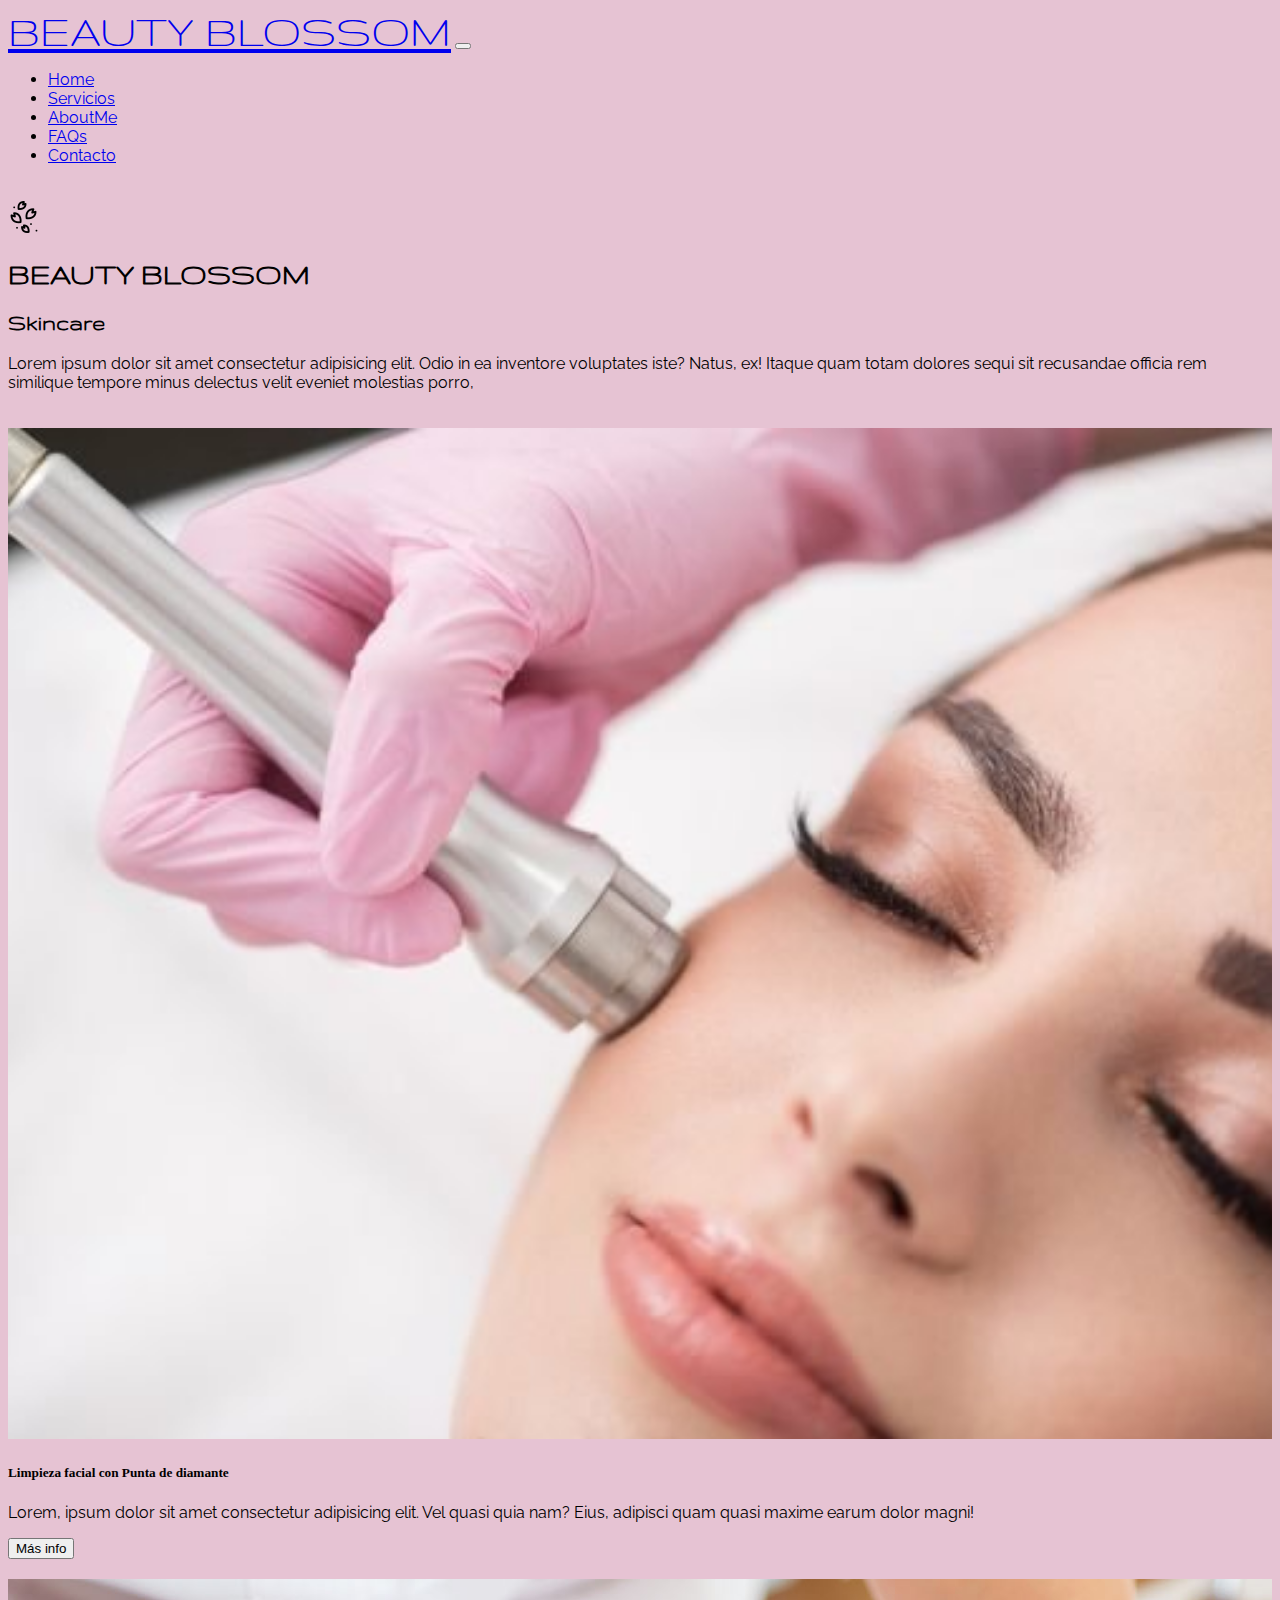
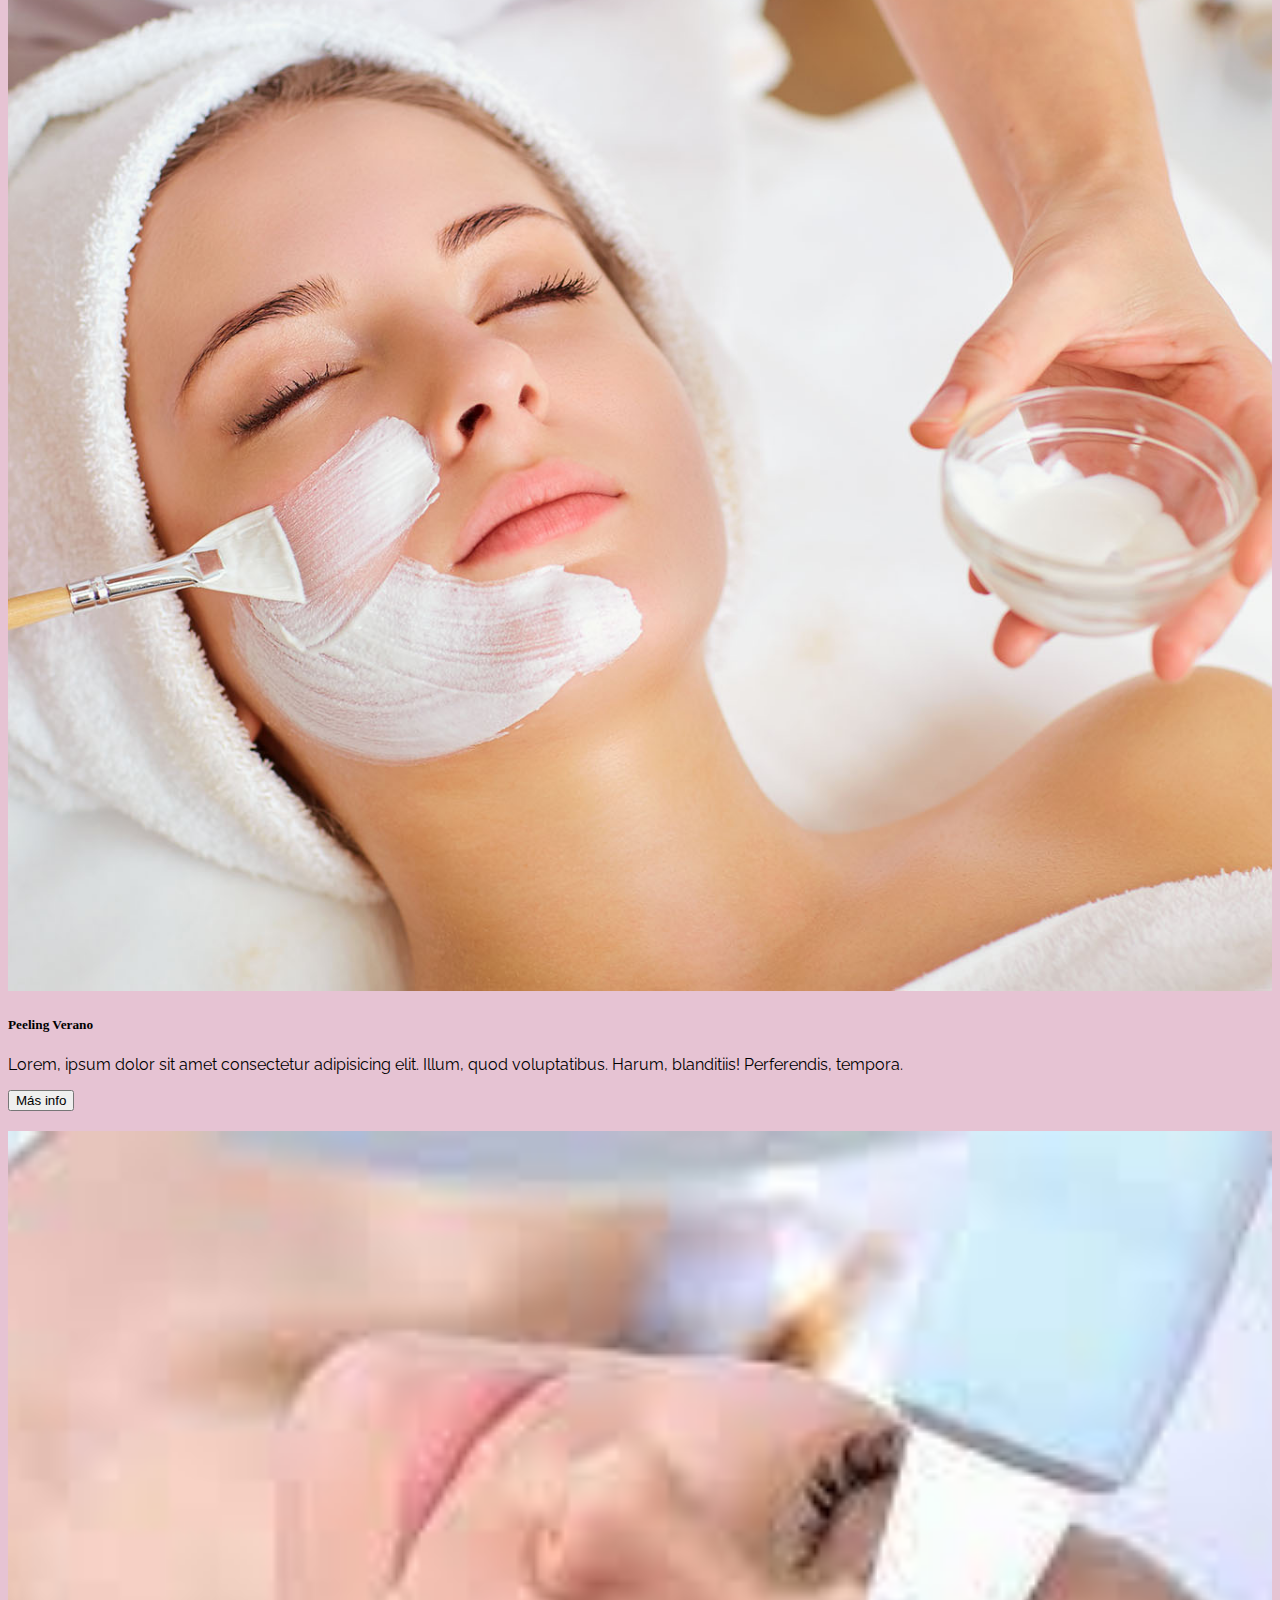
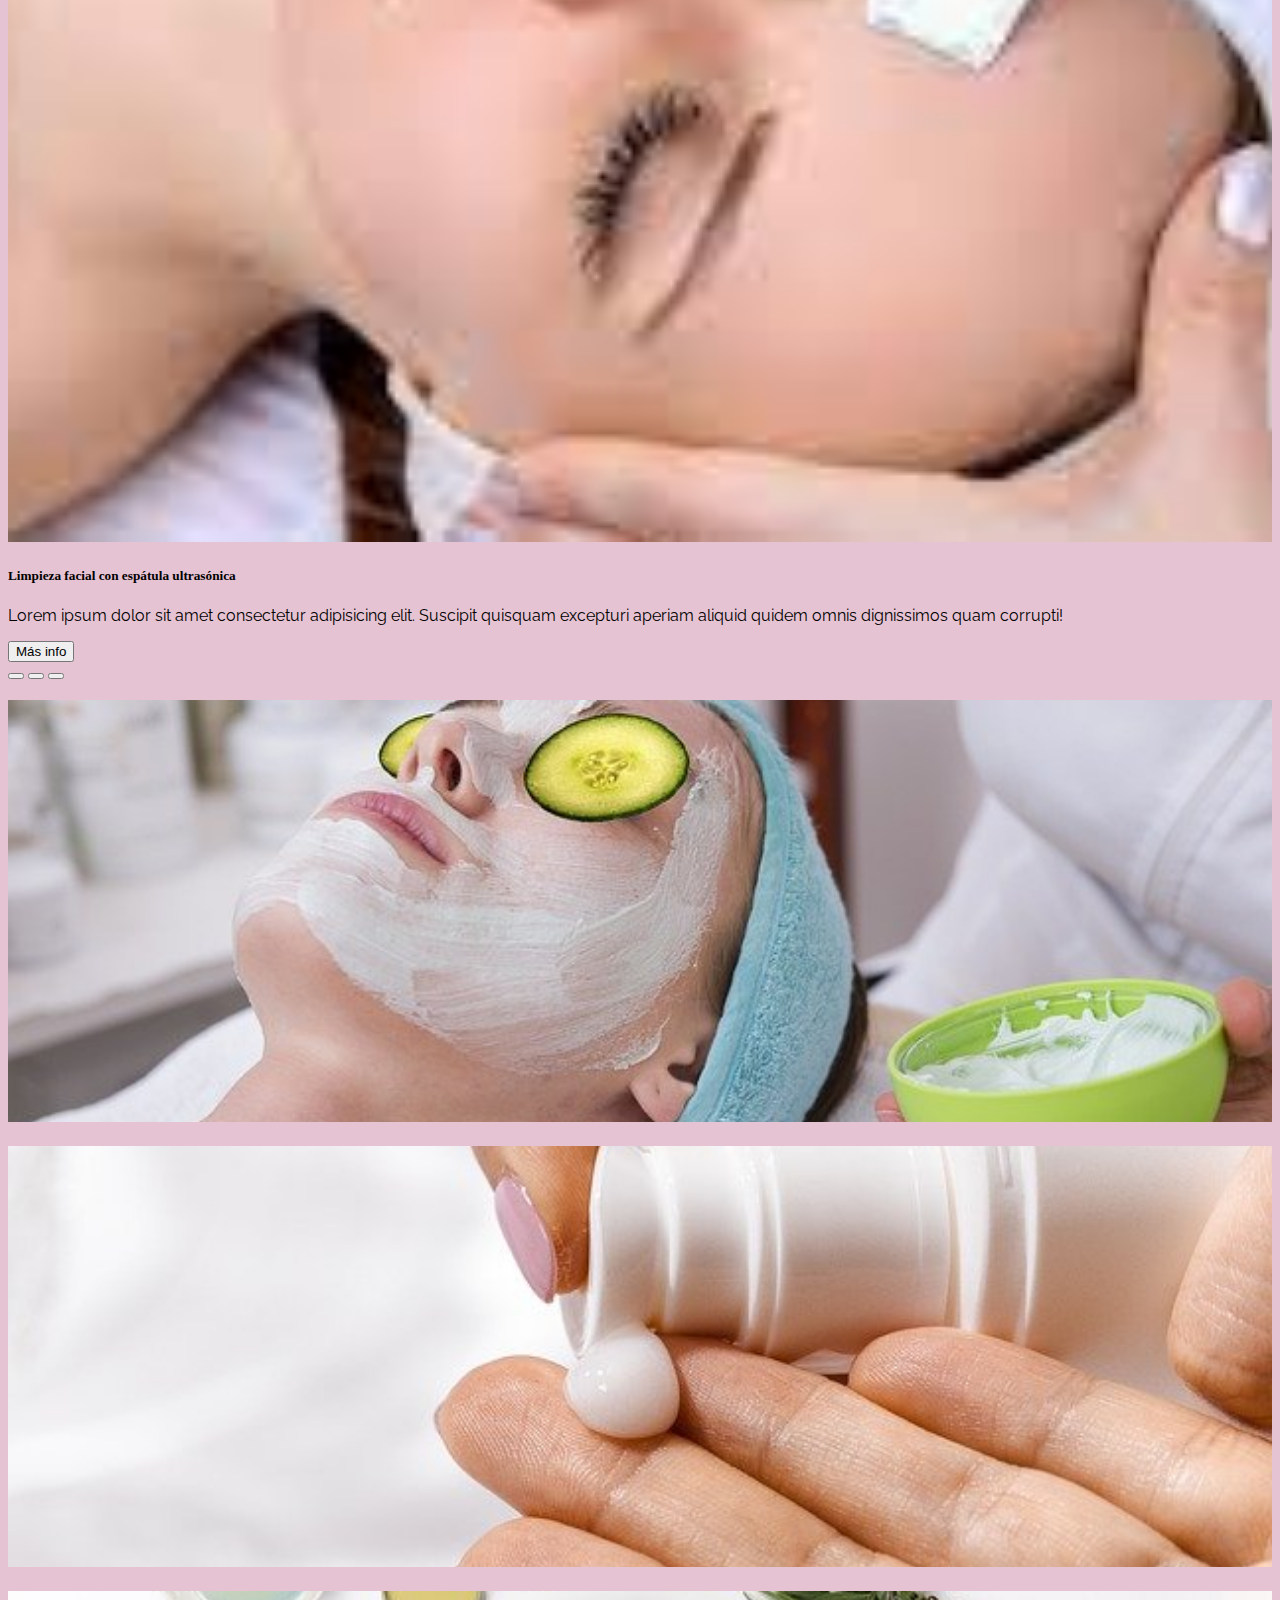
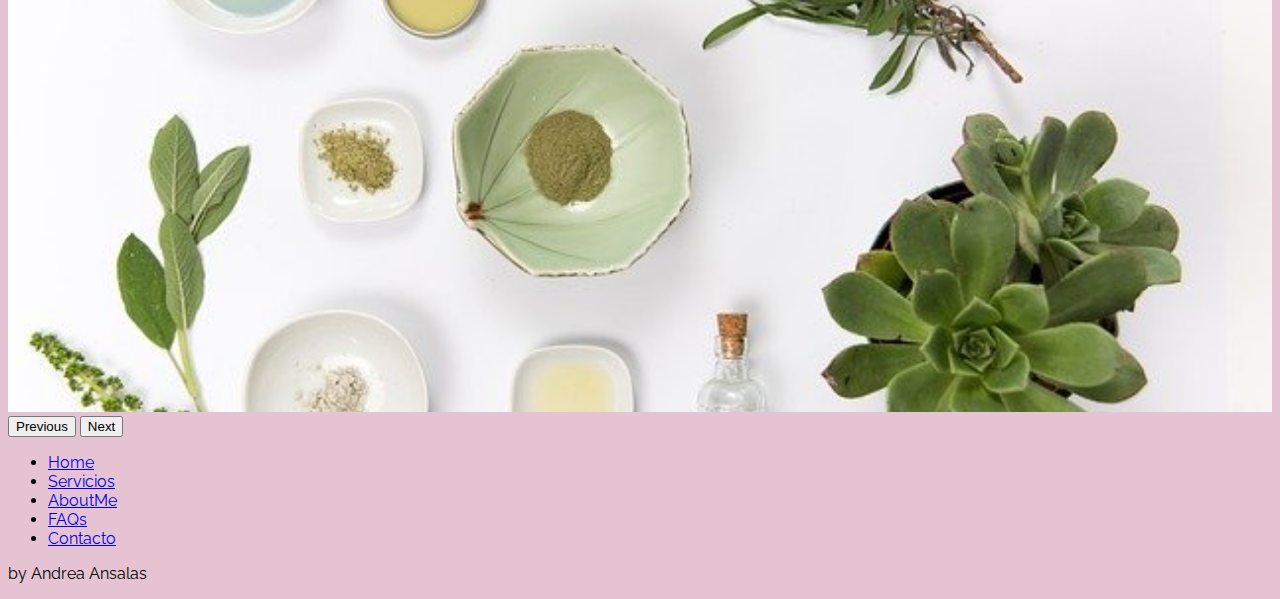
<file: index.html>
<!DOCTYPE html>
<html lang="en">
  <head>
    <meta charset="utf-8" />
    <meta name="viewport" content="width=device-width, initial-scale=1" />
    <link
      href="https://cdn.jsdelivr.net/npm/bootstrap@5.1.3/dist/css/bootstrap.min.css"
      rel="stylesheet"
      integrity="sha384-1BmE4kWBq78iYhFldvKuhfTAU6auU8tT94WrHftjDbrCEXSU1oBoqyl2QvZ6jIW3"
      crossorigin="anonymous"
    />
    <title>Beauty Blossom</title>
    <link
      href="https://fonts.googleapis.com/css2?family=Cinzel&family=Comforter&family=Comforter+Brush&family=Gruppo&family=Homemade+Apple&family=Julius+Sans+One&family=Mandali&family=Poiret+One&family=Raleway:ital,wght@0,100;0,200;0,300;0,400;0,500;0,600;0,700;0,800;0,900;1,100;1,200;1,300;1,400;1,500;1,600;1,700;1,800;1,900&family=Smooch&family=Tangerine:wght@400;700&display=swap"
      rel="stylesheet"
    />
    <link
      href="https://fonts.googleapis.com/css2?family=Arizonia&family=Cedarville+Cursive&family=Cherish&family=Cinzel&family=Comforter&family=Comforter+Brush&family=Gruppo&family=Herr+Von+Muellerhoff&family=Homemade+Apple&family=Julius+Sans+One&family=Mandali&family=Mrs+Saint+Delafield&family=Poiret+One&family=Raleway:ital,wght@0,100;0,200;0,300;0,400;0,500;0,600;0,700;0,800;0,900;1,100;1,200;1,300;1,400;1,500;1,600;1,700;1,800;1,900&family=Seaweed+Script&family=Smooch&family=Tangerine:wght@400;700&display=swap"
      rel="stylesheet"
    />
    <link rel="stylesheet" href="./estilos/estilos.css" />
  </head>
  <body id="container_body">
    <header>
      <nav
        class="navbar navbar-expand-lg navbar-light bg-light fs-3 m-lg-5 m-mb-5"
      >
        <div class="container-fluid">
          <a class="navbar-brand fs-1" href="./index.html">BEAUTY BLOSSOM</a>
          <button
            class="navbar-toggler"
            type="button"
            data-bs-toggle="collapse"
            data-bs-target="#navbarNav"
            aria-controls="navbarNav"
            aria-expanded="false"
            aria-label="Toggle navigation"
          >
            <span class="navbar-toggler-icon"></span>
          </button>
          <div class="collapse navbar-collapse" id="navbarNav">
            <ul class="navbar-nav">
              <li class="nav-item">
                <a
                  class="nav-link active"
                  aria-current="page"
                  href="./index.html"
                  >Home</a
                >
              </li>
              <li class="nav-item">
                <a class="nav-link" href="./pages/servicios.html">Servicios</a>
              </li>
              <li class="nav-item">
                <a class="nav-link" href="./pages/About.html">AboutMe</a>
              </li>
              <li class="nav-item">
                <a class="nav-link" href="./pages/FAQs.html">FAQs</a>
              </li>
              <li class="nav-item">
                <a class="nav-link" href="./pages/Contacto.html">Contacto</a>
              </li>
            </ul>
          </div>
        </div>
      </nav>
    </header>
    <main class="bg-light m-lg-5 m-mb-5">
      <section class="text-center mt-5">
        <div class="bienvenidos tracking-in-expand">
          <img src="./assets/petalos.png" alt="Logo" />
          <h1>BEAUTY BLOSSOM</h1>
          <div class="h2 text-center">
            <h2>Skincare</h2>
          </div>
        </div>

        <div class="ms-3 d-flex ">
          <p class="text-focus-in fs-4 fw-normal mt-5 px-3 ">
            Lorem ipsum dolor sit amet consectetur adipisicing elit. Odio in ea
            inventore voluptates iste? Natus, ex! Itaque quam totam dolores
            sequi sit recusandae officia rem similique tempore minus delectus
            velit eveniet molestias porro, 
          </p>
        </div>

      </section>

      <section>
        <div class="row row-cols-1 row-cols-md-3 g-4 fade-in">
          <div class="col">
            <div class="card h-100 px-3">
              <img class= "a-r"
                src="./assets/microdermoabrasion-limpieza-puntas-de-diamante-istock-600x401.jpg"
                class="card-img-top"
                alt="..."
              />
              <div class="card-body">
                <h5 class="card-title">
                  Limpieza facial con Punta de diamante
                </h5>
                <p class="card-text">
                  Lorem, ipsum dolor sit amet consectetur adipisicing elit. Vel
                  quasi quia nam? Eius, adipisci quam quasi maxime earum dolor
                  magni!
                </p>
              </div>
              <div class="card-footer text-center p-3">
                <a href="./pages/servicios.html"><button type="button" class="btn btn-outline-secondary p-2 fs-5">Más info</button></a>
              </div>
            </div>
          </div>

          <div class="col">
            <div class="card h-100 px-3 fade-in">
              <img class= "a-r"
                src="./assets/Peeling-facial-1920-3.jpg"
                class="card-img-top"
                alt="..."
              />
              <div class="card-body">
                <h5 class="card-title">Peeling Verano</h5>
                <p class="card-text">
                  Lorem, ipsum dolor sit amet consectetur adipisicing elit.
                  Illum, quod voluptatibus. Harum, blanditiis! Perferendis,
                  tempora.
                </p>
              </div>
              <div class="card-footer text-center p-3">
                <a href="./pages/servicios.html"><button type="button" class="btn btn-outline-secondary p-2 fs-5">Más info</button></a>
              </div>
            </div>
          </div>

          <div class="col">
            <div class="card h-100 px-3 fade-in">
              <img class= "a-r"
                src="./assets/espatula_ultra_sonica.jpg"
                class="card-img-top"
                alt="..."
              />
              <div class="card-body">
                <h5 class="card-title">
                  Limpieza facial con espátula ultrasónica
                </h5>
                <p class="card-text">
                  Lorem ipsum dolor sit amet consectetur adipisicing elit.
                  Suscipit quisquam excepturi aperiam aliquid quidem omnis
                  dignissimos quam corrupti!
                </p>
              </div>
              <div class="card-footer text-center p-3">
                <a href="./pages/servicios.html"><button type="button" class="btn btn-outline-secondary p-2 fs-5">Más info</button></a>
              </div>
            </div>
          </div>

        </div>
      </section>
      <section>
        <div
          id="carouselExampleIndicators"
          class="carousel slide"
          data-bs-ride="carousel"
        >
          <div class="carousel-indicators">
            <button
              type="button"
              data-bs-target="#carouselExampleIndicators"
              data-bs-slide-to="0"
              class="active"
              aria-current="true"
              aria-label="Slide 1"
            ></button>
            <button
              type="button"
              data-bs-target="#carouselExampleIndicators"
              data-bs-slide-to="1"
              aria-label="Slide 2"
            ></button>
            <button
              type="button"
              data-bs-target="#carouselExampleIndicators"
              data-bs-slide-to="2"
              aria-label="Slide 3"
            ></button>
          </div>
          <div class="carousel-inner">
            <div class="carousel-item active">
              <img
                class="a-car"
                src="./assets/woman-gf123ceb5c_640.jpg"
                class="d-block w-100"
                alt="..."
              />
            </div>
            <div class="carousel-item">
              <img
                class="a-car"
                src="./assets/cream-g5acc4cebe_640.jpg"
                class="d-block w-100"
                alt="..."
              />
            </div>
            <div class="carousel-item">
              <img
                class="a-car"
                src="./assets/cosmetic-g3a73790ec_640.jpg"
                class="d-block w-100"
                alt="..."
              />
            </div>
          </div>
          <button
            class="carousel-control-prev"
            type="button"
            data-bs-target="#carouselExampleIndicators"
            data-bs-slide="prev"
          >
            <span class="carousel-control-prev-icon" aria-hidden="true"></span>
            <span class="visually-hidden">Previous</span>
          </button>
          <button
            class="carousel-control-next"
            type="button"
            data-bs-target="#carouselExampleIndicators"
            data-bs-slide="next"
          >
            <span class="carousel-control-next-icon" aria-hidden="true"></span>
            <span class="visually-hidden">Next</span>
          </button>
        </div>
      </section>
    </main>

    <div class="container fs-5">
      <footer class="py-3 my-4">
        <ul class="nav justify-content-center border-bottom pb-3 mb-3">
          <li class="nav-item">
            <a href="../Bootstrap/index.html" class="nav-link px-2 text-muted"
              >Home</a
            >
          </li>
          <li class="nav-item">
            <a href="./pages/servicios.html" class="nav-link px-2 text-muted"
              >Servicios</a
            >
          </li>
          <li class="nav-item">
            <a href="./pages/About.html" class="nav-link px-2 text-muted"
              >AboutMe</a
            >
          </li>
          <li class="nav-item">
            <a href="./pages/FAQs.html" class="nav-link px-2 text-muted"
              >FAQs</a
            >
          </li>
          <li class="nav-item">
            <a href="./pages/Contacto.html" class="nav-link px-2 text-muted"
              >Contacto</a
            >
          </li>
        </ul>
        <p class="text-center text-muted">by Andrea Ansalas</p>
      </footer>
    </div>

    <!-- Js de BS -->
    <script
      src="https://cdn.jsdelivr.net/npm/bootstrap@5.1.3/dist/js/bootstrap.bundle.min.js"
      integrity="sha384-ka7Sk0Gln4gmtz2MlQnikT1wXgYsOg+OMhuP+IlRH9sENBO0LRn5q+8nbTov4+1p"
      crossorigin="anonymous"
    ></script>
  </body>
</html>
</file>
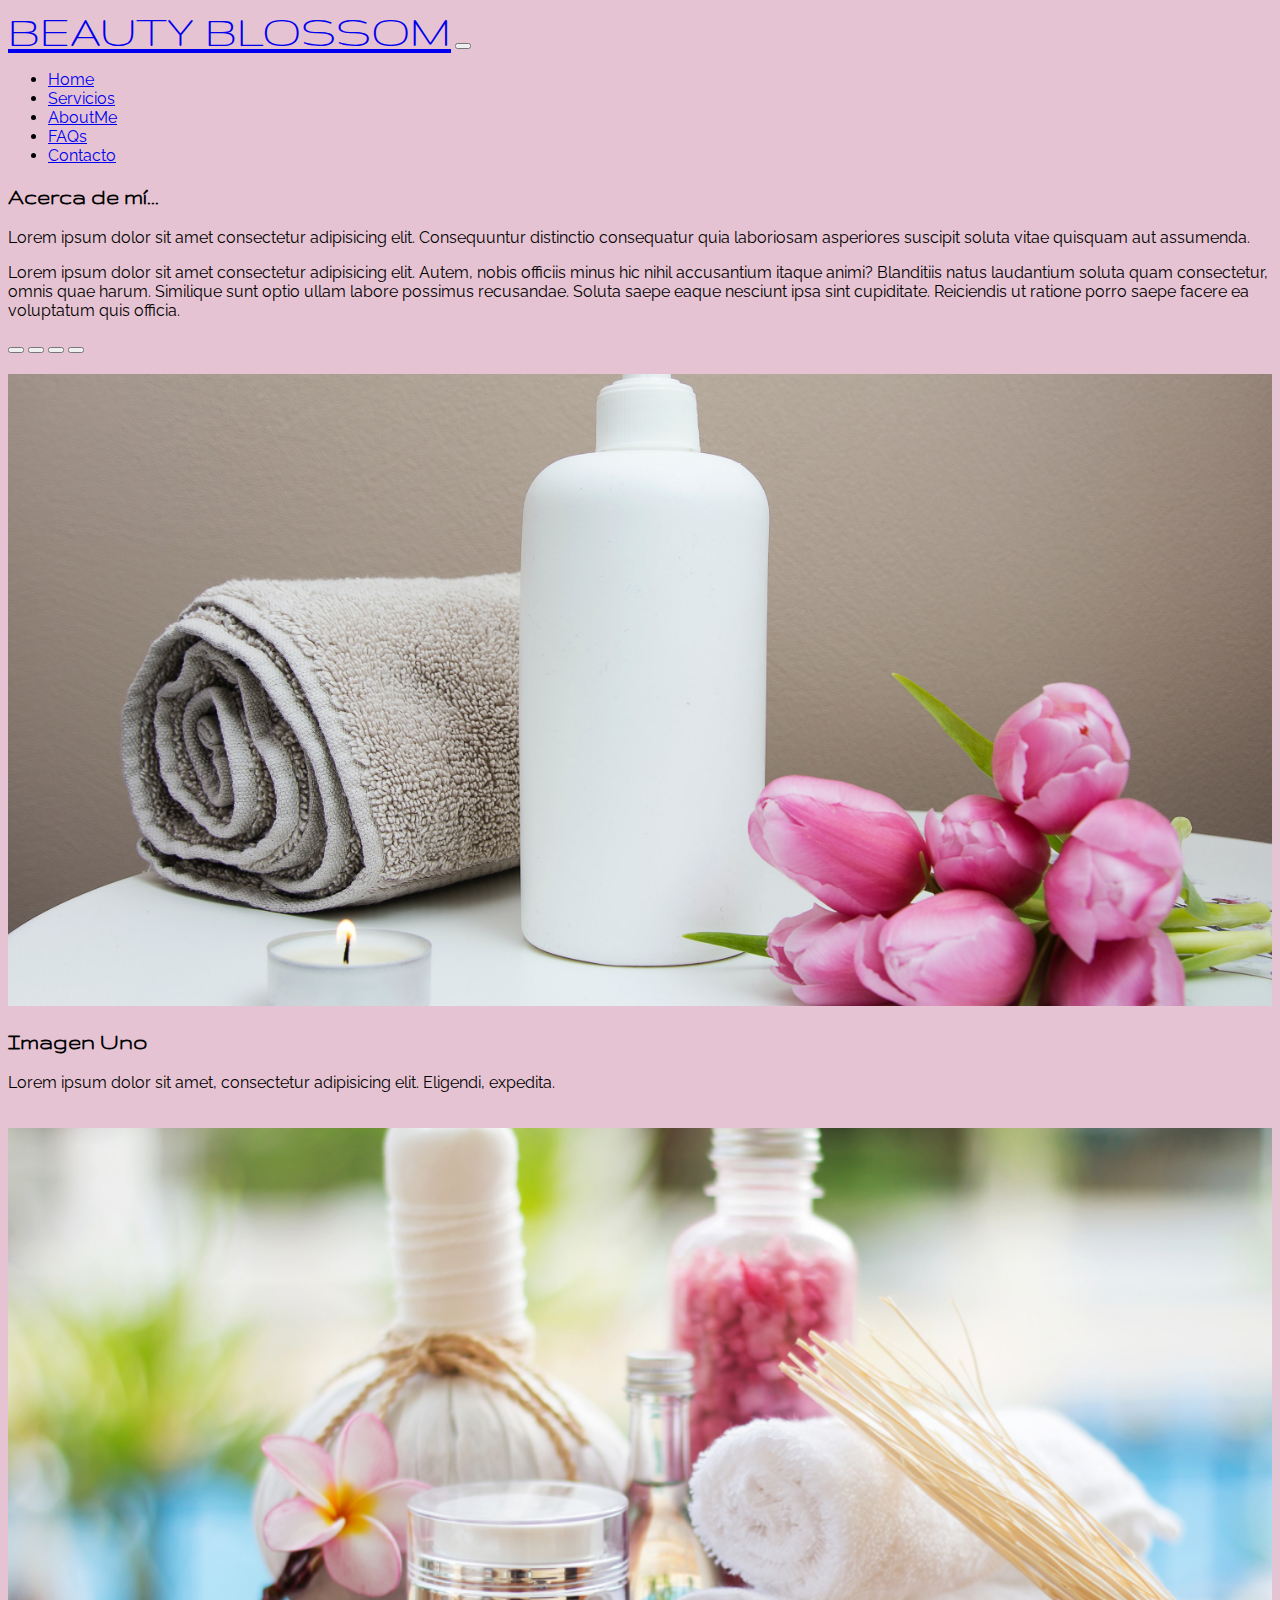
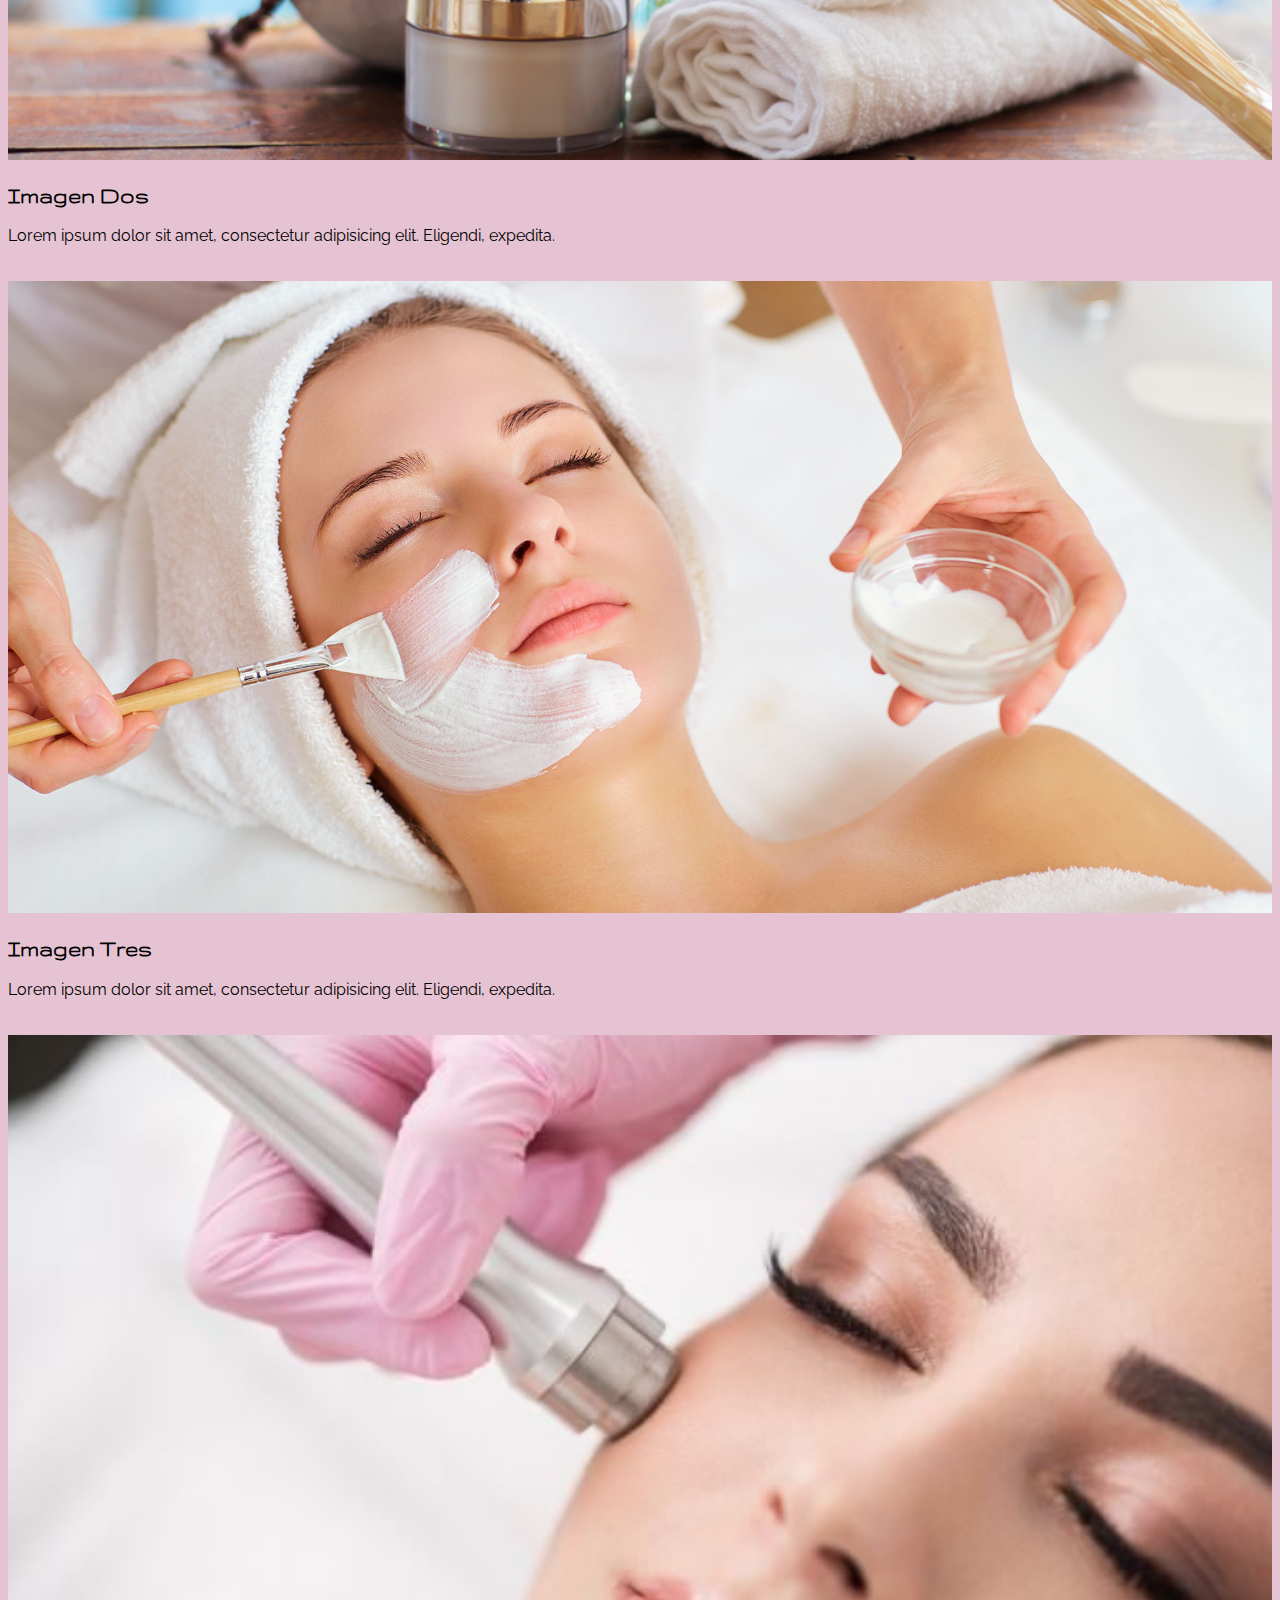
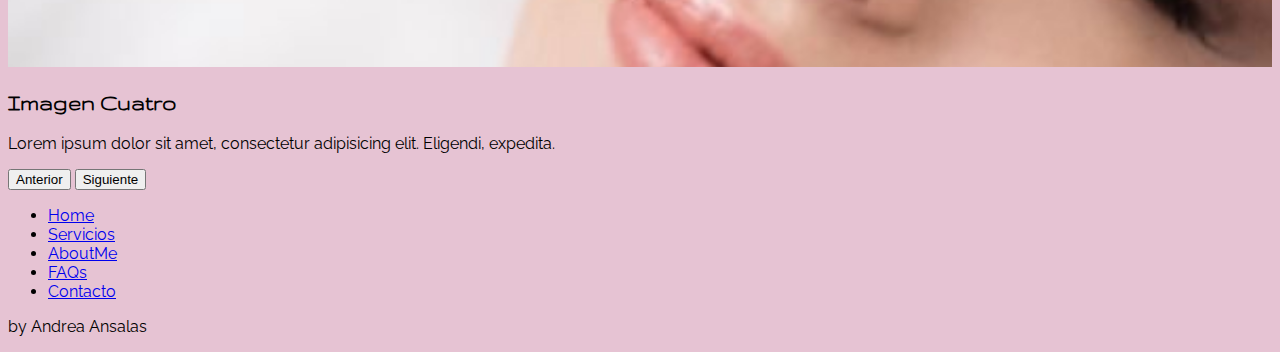
<file: pages/About.html>
<!DOCTYPE html>
<html lang="en">
  <head>
    <meta charset="utf-8" />
    <meta name="viewport" content="width=device-width, initial-scale=1" />
    <link
      href="https://cdn.jsdelivr.net/npm/bootstrap@5.1.3/dist/css/bootstrap.min.css"
      rel="stylesheet"
      integrity="sha384-1BmE4kWBq78iYhFldvKuhfTAU6auU8tT94WrHftjDbrCEXSU1oBoqyl2QvZ6jIW3"
      crossorigin="anonymous"
    />
    <title>Beauty Blossom</title>
    <link
      href="https://fonts.googleapis.com/css2?family=Cinzel&family=Comforter&family=Comforter+Brush&family=Gruppo&family=Homemade+Apple&family=Julius+Sans+One&family=Mandali&family=Poiret+One&family=Raleway:ital,wght@0,100;0,200;0,300;0,400;0,500;0,600;0,700;0,800;0,900;1,100;1,200;1,300;1,400;1,500;1,600;1,700;1,800;1,900&family=Smooch&family=Tangerine:wght@400;700&display=swap"
      rel="stylesheet"
    />
    <link
      href="https://fonts.googleapis.com/css2?family=Arizonia&family=Cedarville+Cursive&family=Cherish&family=Cinzel&family=Comforter&family=Comforter+Brush&family=Gruppo&family=Herr+Von+Muellerhoff&family=Homemade+Apple&family=Julius+Sans+One&family=Mandali&family=Mrs+Saint+Delafield&family=Poiret+One&family=Raleway:ital,wght@0,100;0,200;0,300;0,400;0,500;0,600;0,700;0,800;0,900;1,100;1,200;1,300;1,400;1,500;1,600;1,700;1,800;1,900&family=Seaweed+Script&family=Smooch&family=Tangerine:wght@400;700&display=swap"
      rel="stylesheet"
    />
    <link rel="stylesheet" href="../estilos/estilos.css" />
  </head>

  <body id="container_body">
    <header>
      <nav
        class="navbar navbar-expand-lg navbar-light bg-light fs-3 m-lg-5 m-mb-5"
      >
        <div class="container-fluid">
          <a class="navbar-brand" href="../index.html">BEAUTY BLOSSOM</a>
          <button
            class="navbar-toggler"
            type="button"
            data-bs-toggle="collapse"
            data-bs-target="#navbarNav"
            aria-controls="navbarNav"
            aria-expanded="false"
            aria-label="Toggle navigation"
          >
            <span class="navbar-toggler-icon"></span>
          </button>
          <div class="collapse navbar-collapse" id="navbarNav">
            <ul class="navbar-nav">
              <li class="nav-item">
                <a
                  class="nav-link active"
                  aria-current="page"
                  href="../index.html"
                  >Home</a
                >
              </li>
              <li class="nav-item">
                <a class="nav-link" href="./servicios.html">Servicios</a>
              </li>
              <li class="nav-item">
                <a class="nav-link" href="./About.html">AboutMe</a>
              </li>
              <li class="nav-item">
                <a class="nav-link" href="./FAQs.html">FAQs</a>
              </li>
              <li class="nav-item">
                <a class="nav-link" href="./Contacto.html">Contacto</a>
              </li>
            </ul>
          </div>
        </div>
      </nav>
    </header>

    <main class= "bg-light mx-5 mb-4">
      <section class="container">
        <div class="row">
          <div class="col-12">
            <h2
              class="display-4 text-center aColor fw-bold fs-1 mb-5 mt-5 pt-3 tracking-in-expand"
            >
              Acerca de mí...
            </h2>
            <p class="fs-6 mb-1 mt-4 fw-normal text-focus-in">
              Lorem ipsum dolor sit amet consectetur adipisicing elit.
              Consequuntur distinctio consequatur quia laboriosam asperiores
              suscipit soluta vitae quisquam aut assumenda.
            </p>
            <p class="fs-6 mb-3 mt-2 fw-normal text-focus-in">
              Lorem ipsum dolor sit amet consectetur adipisicing elit. Autem,
              nobis officiis minus hic nihil accusantium itaque animi?
              Blanditiis natus laudantium soluta quam consectetur, omnis quae
              harum. Similique sunt optio ullam labore possimus recusandae.
              Soluta saepe eaque nesciunt ipsa sint cupiditate. Reiciendis ut
              ratione porro saepe facere ea voluptatum quis officia.
            </p>
          </div>
        </div>
      </section>
      <div class="container p-0">
        <div
          id="galeria"
          class="carousel slide"
          data-bs-ride="carousel"
          data-bs-interval="500"
          data-bs-pause="false"
          data-bs-wrap="false"
        >
          <div class="carousel-indicators">
            <button
              type="button"
              data-bs-target="#galeria"
              data-bs-slide-to="0"
              class="active"
              aria-current="true"
              aria-label="Imagen 1"
            ></button>
            <button
              type="button"
              data-bs-target="#galeria"
              data-bs-slide-to="1"
              aria-label="Imagen 2"
            ></button>
            <button
              type="button"
              data-bs-target="#galeria"
              data-bs-slide-to="2"
              aria-label="Imagen 3"
            ></button>
            <button
              type="button"
              data-bs-target="#galeria"
              data-bs-slide-to="3"
              aria-label="Imagen 4"
            ></button>
          </div>

          <div class="carousel-inner pb-5">
            <div class="carousel-item active">
              <img
                class="d-block w-100 a-sec"
                src="../assets/camille-brodard-VxAwTeiqDao-unsplash.jpg"
                alt="imagen"
              />
              <div class="carousel-caption d-none d-md-block">
                <h2>Imagen Uno</h2>
                <p>
                  Lorem ipsum dolor sit amet, consectetur adipisicing elit.
                  Eligendi, expedita.
                </p>
              </div>
            </div>
            <div class="carousel-item">
              <img
                class="d-block w-100 a-sec"
                src="../assets/Depositphotos_128937860_S.jpg"
                alt="imagen"
              />
              <div class="carousel-caption d-none d-md-block">
                <h2>Imagen Dos</h2>
                <p>
                  Lorem ipsum dolor sit amet, consectetur adipisicing elit.
                  Eligendi, expedita.
                </p>
              </div>
            </div>
            <div class="carousel-item">
              <img
                class="d-block w-100 a-sec"
                src="../assets/Peeling-facial-1920-3.jpg"
                alt="imagen"
              />
              <div class="carousel-caption d-none d-md-block">
                <h2>Imagen Tres</h2>
                <p>
                  Lorem ipsum dolor sit amet, consectetur adipisicing elit.
                  Eligendi, expedita.
                </p>
              </div>
            </div>
            <div class="carousel-item">
              <img
                class="d-block w-100 a-sec"
                src="../assets/microdermoabrasion-limpieza-puntas-de-diamante-istock-600x401.jpg"
                alt="imagen"
              />
              <div class="carousel-caption d-none d-md-block">
                <h2>Imagen Cuatro</h2>
                <p>
                  Lorem ipsum dolor sit amet, consectetur adipisicing elit.
                  Eligendi, expedita.
                </p>
              </div>
            </div>
          </div>

          <button
            class="carousel-control-prev"
            type="button"
            data-bs-target="#galeria"
            data-bs-slide="prev"
          >
            <span class="carousel-control-prev-icon" aria-hidden="true"></span>
            <span class="visually-hidden">Anterior</span>
          </button>

          <button
            class="carousel-control-next"
            type="button"
            data-bs-target="#galeria"
            data-bs-slide="next"
          >
            <span class="carousel-control-next-icon" aria-hidden="true"></span>
            <span class="visually-hidden">Siguiente</span>
          </button>
        </div>
      </div>
    </main>

    <div class="container fs-5">
      <footer class="py-3 my-4">
        <ul class="nav justify-content-center border-bottom pb-3 mb-3">
          <li class="nav-item">
            <a href="../index.html" class="nav-link px-2 text-muted">Home</a>
          </li>
          <li class="nav-item">
            <a href="./servicios.html" class="nav-link px-2 text-muted"
              >Servicios</a
            >
          </li>
          <li class="nav-item">
            <a href="./About.html" class="nav-link px-2 text-muted">AboutMe</a>
          </li>
          <li class="nav-item">
            <a href="./FAQs.html" class="nav-link px-2 text-muted">FAQs</a>
          </li>
          <li class="nav-item">
            <a href="./Contacto.html" class="nav-link px-2 text-muted"
              >Contacto</a
            >
          </li>
        </ul>
        <p class="text-center text-muted">by Andrea Ansalas</p>
      </footer>
    </div>
    <!-- Js de BS -->
    <script
      src="https://cdn.jsdelivr.net/npm/bootstrap@5.1.3/dist/js/bootstrap.bundle.min.js"
      integrity="sha384-ka7Sk0Gln4gmtz2MlQnikT1wXgYsOg+OMhuP+IlRH9sENBO0LRn5q+8nbTov4+1p"
      crossorigin="anonymous"
    ></script>
  </body>
</html>
</file>
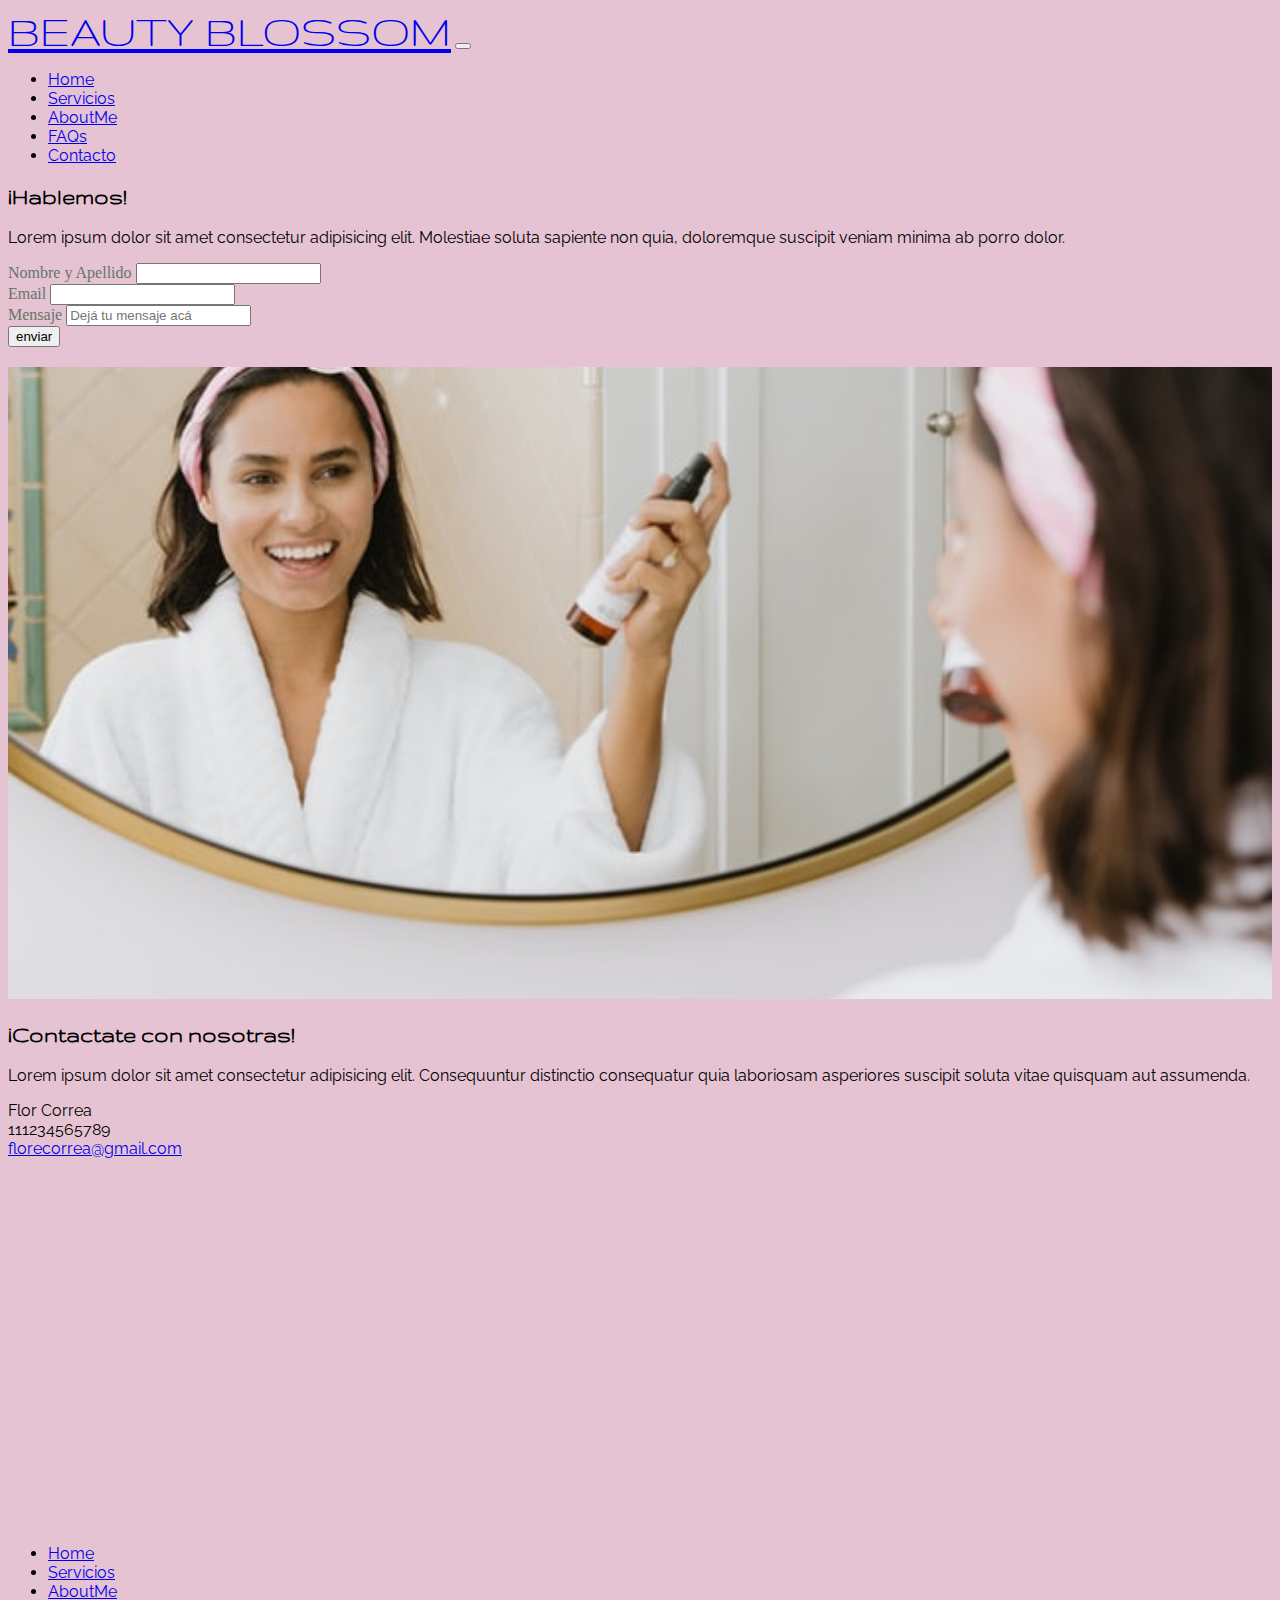
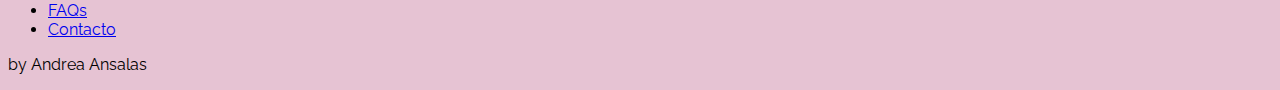
<file: pages/Contacto.html>
<!doctype html>
<html lang="en">
  <head>
    <meta charset="utf-8">
    <meta name="viewport" content="width=device-width, initial-scale=1">
    <link href="https://cdn.jsdelivr.net/npm/bootstrap@5.1.3/dist/css/bootstrap.min.css" rel="stylesheet" integrity="sha384-1BmE4kWBq78iYhFldvKuhfTAU6auU8tT94WrHftjDbrCEXSU1oBoqyl2QvZ6jIW3" crossorigin="anonymous">
    <title>Beauty Blossom</title>
    <link
    href="https://fonts.googleapis.com/css2?family=Cinzel&family=Comforter&family=Comforter+Brush&family=Gruppo&family=Homemade+Apple&family=Julius+Sans+One&family=Mandali&family=Poiret+One&family=Raleway:ital,wght@0,100;0,200;0,300;0,400;0,500;0,600;0,700;0,800;0,900;1,100;1,200;1,300;1,400;1,500;1,600;1,700;1,800;1,900&family=Smooch&family=Tangerine:wght@400;700&display=swap"
    rel="stylesheet"
  />
  <link
    href="https://fonts.googleapis.com/css2?family=Arizonia&family=Cedarville+Cursive&family=Cherish&family=Cinzel&family=Comforter&family=Comforter+Brush&family=Gruppo&family=Herr+Von+Muellerhoff&family=Homemade+Apple&family=Julius+Sans+One&family=Mandali&family=Mrs+Saint+Delafield&family=Poiret+One&family=Raleway:ital,wght@0,100;0,200;0,300;0,400;0,500;0,600;0,700;0,800;0,900;1,100;1,200;1,300;1,400;1,500;1,600;1,700;1,800;1,900&family=Seaweed+Script&family=Smooch&family=Tangerine:wght@400;700&display=swap"
    rel="stylesheet"
  />
   <link rel="stylesheet" href="../estilos/estilos.css">
  </head>
  <body id="container_body">
      <header>
        <nav class="navbar navbar-expand-lg navbar-light bg-light fs-3 m-lg-5 m-mb-5">
            <div class="container-fluid">
              <a class="navbar-brand" href="../index.html">BEAUTY BLOSSOM</a>
              <button class="navbar-toggler" type="button" data-bs-toggle="collapse" data-bs-target="#navbarNav" aria-controls="navbarNav" aria-expanded="false" aria-label="Toggle navigation">
                <span class="navbar-toggler-icon"></span>
              </button>
              <div class="collapse navbar-collapse" id="navbarNav">
                <ul class="navbar-nav">
                  <li class="nav-item">
                    <a class="nav-link active" aria-current="page" href="../index.html">Home</a>
                  </li>
                  <li class="nav-item">
                    <a class="nav-link" href="./servicios.html">Servicios</a>
                  </li>
                  <li class="nav-item">
                    <a class="nav-link" href="./About.html">AboutMe</a>
                  </li>
                  <li class="nav-item">
                    <a class="nav-link" href="./FAQs.html">FAQs</a>
                  </li>
                  <li class="nav-item">
                    <a class="nav-link" href="./Contacto.html">Contacto</a>
                  </li>
                </ul>
              </div>
            </div>
          </nav>
      </header>

<main>
  <section class="bg-light mx-5">
    <h2 class="display-4 text-center aColor fs-2 mb-3 mt-5 pt-3 tracking-in-expand">
      ¡Hablemos!
    </h2>
    <p class="fs-5 mb-5 mt-4 fw-normal text-focus-in">
      Lorem ipsum dolor sit amet consectetur adipisicing elit. Molestiae soluta sapiente non quia, doloremque suscipit veniam minima ab porro dolor.
    </p>
  </section>
  <section>
  <form class="row g-3 bg-light fs-4 c-a m-lg-5 m-mb-5">
    <div class="col-12">
      <label for="inputName" class="form-label">Nombre y Apellido</label>
      <input type="text" class="form-control" id="inputAddress">
    </div>
    <div class="col-12">
      <label for="inputEmail4" class="form-label">Email</label>
      <input type="email" class="form-control" id="inputEmail4">
    </div>
    <div class="col-12">
      <label for="Mensaje" class="form-label">Mensaje</label>
      <input type="text" class="form-control" id="Mensaje" placeholder="Dejá tu mensaje acá">
    </div>
    <div class="col-12 mb-2">
      <button type="submit" class="btn btn-outline-secondary fw-bold">enviar</button>
    </div>
  </form>
</section>

<section class="container">
  <div class="row">
    <div class="col-12">
<img class="a-sec" src="../assets/contacto.jpg" alt="Foto_contacto">
    </div>
  </div>
</section>

  <section class="container bg-light width-100">
    <h2 class="display-4 text-center aColor fs-2 mb-3 mt-5 pt-3">
      ¡Contactate con nosotras!
    </h2>
    <p class="fs-5 mb-5 mt-4 fw-normal">
      Lorem ipsum dolor sit amet consectetur adipisicing elit. Consequuntur distinctio consequatur quia laboriosam asperiores suscipit soluta vitae quisquam aut assumenda.
    </p>
    <ul class="card-text">
      <li>Flor Correa</li>
      <li>111234565789</li>
      <li><a href="florcorrea@gmail.com">florecorrea@gmail.com</a></li>
    </ul>
    <div class="row pb-3">
      <div class="col-12">
        <div class="ratio ratio-16x9 p-3">
          <iframe width="100%" height="350" frameborder="0" scrolling="no" marginheight="0" marginwidth="0" src="https://maps.google.com/maps?width=100%25&amp;height=350&amp;hl=es&amp;q=parque%20patricios+(Beauty%20Blossom)&amp;t=&amp;z=14&amp;ie=UTF8&amp;iwloc=B&amp;output=embed"><a href="https://www.gps.ie/car-satnav-gps/">GPS car tracker</a></iframe>
        </div>
      </div>
    </div>
  </section>


</main>



        <div class="container fs-5">
            <footer class="py-3 my-4">
              <ul class="nav justify-content-center border-bottom pb-3 mb-3">
                <li class="nav-item"><a href="../index.html" class="nav-link px-2 text-muted">Home</a></li>
                <li class="nav-item"><a href="./servicios.html" class="nav-link px-2 text-muted">Servicios</a></li>
                <li class="nav-item"><a href="./About.html" class="nav-link px-2 text-muted">AboutMe</a></li>
                <li class="nav-item"><a href="./FAQs.html" class="nav-link px-2 text-muted">FAQs</a></li>
                <li class="nav-item"><a href="./Contacto.html" class="nav-link px-2 text-muted">Contacto</a></li>
              </ul>
              <p class="text-center text-muted">by Andrea Ansalas</p>
            </footer>
          </div>
        
    <!-- Js de BS -->
    <script src="https://cdn.jsdelivr.net/npm/bootstrap@5.1.3/dist/js/bootstrap.bundle.min.js" integrity="sha384-ka7Sk0Gln4gmtz2MlQnikT1wXgYsOg+OMhuP+IlRH9sENBO0LRn5q+8nbTov4+1p" crossorigin="anonymous"></script>

  </body>
</html>
</file>
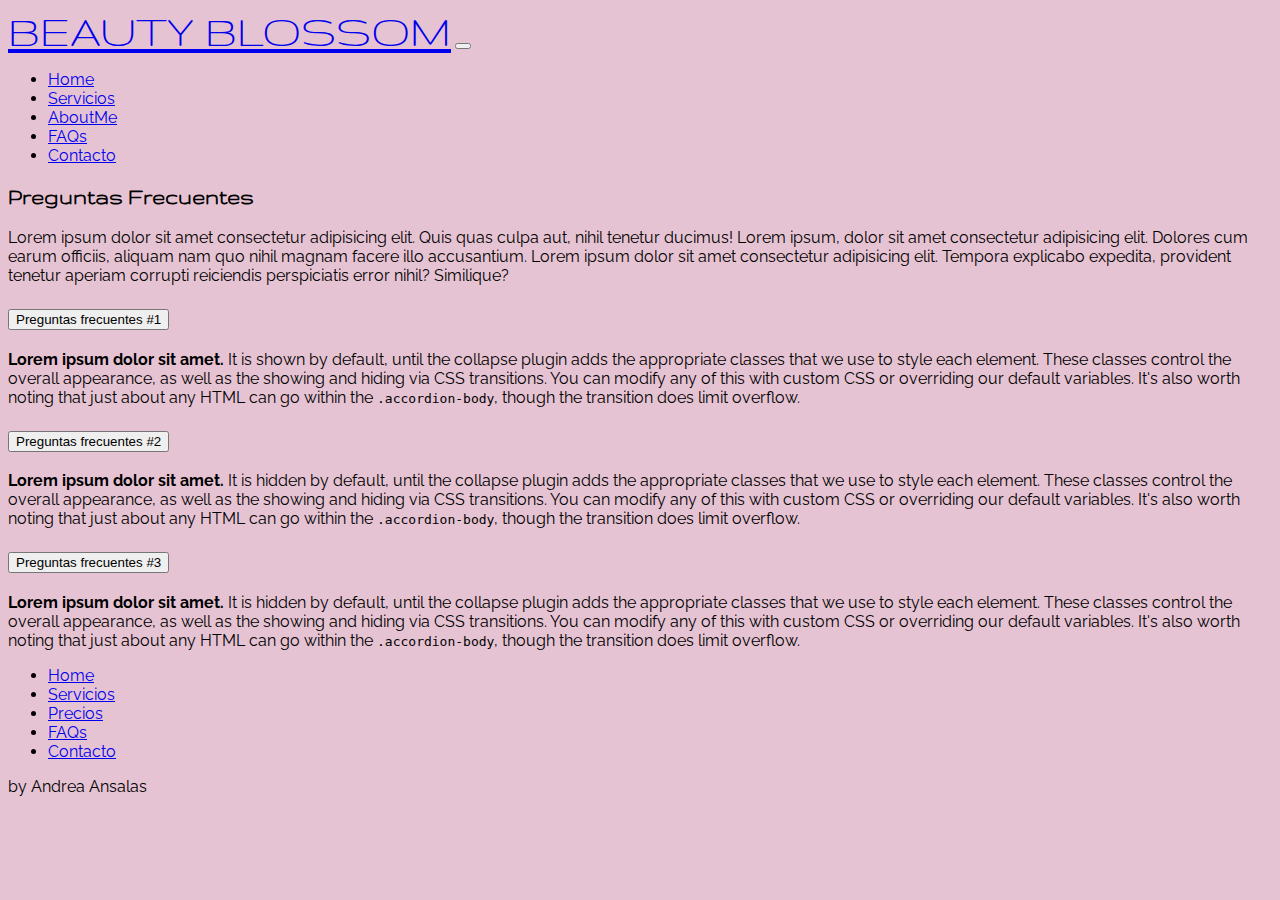
<file: pages/FAQs.html>
<!doctype html>
<html lang="en">
  <head>
    <meta charset="utf-8">
    <meta name="viewport" content="width=device-width, initial-scale=1">
    <link href="https://cdn.jsdelivr.net/npm/bootstrap@5.1.3/dist/css/bootstrap.min.css" rel="stylesheet" integrity="sha384-1BmE4kWBq78iYhFldvKuhfTAU6auU8tT94WrHftjDbrCEXSU1oBoqyl2QvZ6jIW3" crossorigin="anonymous">
    <title>Beauty Blossom</title>
    <link
    href="https://fonts.googleapis.com/css2?family=Cinzel&family=Comforter&family=Comforter+Brush&family=Gruppo&family=Homemade+Apple&family=Julius+Sans+One&family=Mandali&family=Poiret+One&family=Raleway:ital,wght@0,100;0,200;0,300;0,400;0,500;0,600;0,700;0,800;0,900;1,100;1,200;1,300;1,400;1,500;1,600;1,700;1,800;1,900&family=Smooch&family=Tangerine:wght@400;700&display=swap"
    rel="stylesheet"
  />
  <link
    href="https://fonts.googleapis.com/css2?family=Arizonia&family=Cedarville+Cursive&family=Cherish&family=Cinzel&family=Comforter&family=Comforter+Brush&family=Gruppo&family=Herr+Von+Muellerhoff&family=Homemade+Apple&family=Julius+Sans+One&family=Mandali&family=Mrs+Saint+Delafield&family=Poiret+One&family=Raleway:ital,wght@0,100;0,200;0,300;0,400;0,500;0,600;0,700;0,800;0,900;1,100;1,200;1,300;1,400;1,500;1,600;1,700;1,800;1,900&family=Seaweed+Script&family=Smooch&family=Tangerine:wght@400;700&display=swap"
    rel="stylesheet"
  />
   <link rel="stylesheet" href="../estilos/estilos.css">
  </head>
  <body id="container_body">
      <header>
        <nav class="navbar navbar-expand-lg navbar-light bg-light fs-3 m-lg-5 m-mb-5">
            <div class="container-fluid">
              <a class="navbar-brand" href="../index.html">BEAUTY BLOSSOM</a>
              <button class="navbar-toggler" type="button" data-bs-toggle="collapse" data-bs-target="#navbarNav" aria-controls="navbarNav" aria-expanded="false" aria-label="Toggle navigation">
                <span class="navbar-toggler-icon"></span>
              </button>
              <div class="collapse navbar-collapse" id="navbarNav">
                <ul class="navbar-nav">
                  <li class="nav-item">
                    <a class="nav-link active" aria-current="page" href="../index.html">Home</a>
                  </li>
                  <li class="nav-item">
                    <a class="nav-link" href="./servicios.html">Servicios</a>
                  </li>
                  <li class="nav-item">
                    <a class="nav-link" href="./About.html">AboutMe</a>
                  </li>
                  <li class="nav-item">
                    <a class="nav-link" href="./FAQs.html">FAQs</a>
                  </li>
                  <li class="nav-item">
                    <a class="nav-link" href="./Contacto.html">Contacto</a>
                  </li>
                </ul>
              </div>
            </div>
          </nav>
      </header>

<main>
  <section class="bg-light mx-5">
    <h2 class="display-4 text-center aColor fs-2 mt-5 pt-3 tracking-in-expand">
      Preguntas Frecuentes
    </h2>
    <p class="fs-5 mb-5 mt-4 fw-normal px-3 py-2 text-focus-in">
      Lorem ipsum dolor sit amet consectetur adipisicing elit. Quis quas
      culpa aut, nihil tenetur ducimus! Lorem ipsum, dolor sit amet
      consectetur adipisicing elit. Dolores cum earum officiis, aliquam nam
      quo nihil magnam facere illo accusantium. Lorem ipsum dolor sit amet
      consectetur adipisicing elit. Tempora explicabo expedita, provident
      tenetur aperiam corrupti reiciendis perspiciatis error nihil?
      Similique?
    </p>
  </section>
  <div class="accordion mx-5" id="accordionExample">
    <div class="accordion-item">
      <h2 class="accordion-header" id="headingOne">
        <button class="accordion-button" type="button" data-bs-toggle="collapse" data-bs-target="#collapseOne" aria-expanded="true" aria-controls="collapseOne">
          Preguntas frecuentes #1
        </button>
      </h2>
      <div id="collapseOne" class="accordion-collapse collapse show" aria-labelledby="headingOne" data-bs-parent="#accordionExample">
        <div class="accordion-body">
          <p>
            <strong>Lorem ipsum dolor sit amet.</strong> It is shown by default, until the collapse plugin adds the appropriate classes that we use to style each element. These classes control the overall appearance, as well as the showing and hiding via CSS transitions. You can modify any of this with custom CSS or overriding our default variables. It's also worth noting that just about any HTML can go within the <code>.accordion-body</code>, though the transition does limit overflow.
          </p>
          </div>
      </div>
    </div>
    <div class="accordion-item">
      <h2 class="accordion-header" id="headingTwo">
        <button class="accordion-button collapsed" type="button" data-bs-toggle="collapse" data-bs-target="#collapseTwo" aria-expanded="false" aria-controls="collapseTwo">
          Preguntas frecuentes #2
        </button>
      </h2>
      <div id="collapseTwo" class="accordion-collapse collapse" aria-labelledby="headingTwo" data-bs-parent="#accordionExample">
        <div class="accordion-body">
          <p>
          <strong>Lorem ipsum dolor sit amet.</strong> It is hidden by default, until the collapse plugin adds the appropriate classes that we use to style each element. These classes control the overall appearance, as well as the showing and hiding via CSS transitions. You can modify any of this with custom CSS or overriding our default variables. It's also worth noting that just about any HTML can go within the <code>.accordion-body</code>, though the transition does limit overflow.
        </p>
        </div>
      </div>
    </div>
    <div class="accordion-item">
      <h2 class="accordion-header" id="headingThree">
        <button class="accordion-button collapsed" type="button" data-bs-toggle="collapse" data-bs-target="#collapseThree" aria-expanded="false" aria-controls="collapseThree">
          Preguntas frecuentes #3
        </button>
      </h2>
      <div id="collapseThree" class="accordion-collapse collapse" aria-labelledby="headingThree" data-bs-parent="#accordionExample">
        <div class="accordion-body">
          <p>
          <strong>Lorem ipsum dolor sit amet.</strong> It is hidden by default, until the collapse plugin adds the appropriate classes that we use to style each element. These classes control the overall appearance, as well as the showing and hiding via CSS transitions. You can modify any of this with custom CSS or overriding our default variables. It's also worth noting that just about any HTML can go within the <code>.accordion-body</code>, though the transition does limit overflow.
        </p>
        </div>
      </div>
    </div>
  </div>
</main>

        <div class="container  fs-5">
            <footer class="py-3 my-4">
              <ul class="nav justify-content-center border-bottom pb-3 mb-3">
                <li class="nav-item"><a href="../index.html" class="nav-link px-2 text-muted">Home</a></li>
                <li class="nav-item"><a href="./servicios.html" class="nav-link px-2 text-muted">Servicios</a></li>
                <li class="nav-item"><a href="./About.html" class="nav-link px-2 text-muted">Precios</a></li>
                <li class="nav-item"><a href="./FAQs.html" class="nav-link px-2 text-muted">FAQs</a></li>
                <li class="nav-item"><a href="./Contacto.html" class="nav-link px-2 text-muted">Contacto</a></li>
              </ul>
              <p class="text-center text-muted">by Andrea Ansalas</p>
            </footer>
          </div>
    <!-- Js de BS -->
    <script src="https://cdn.jsdelivr.net/npm/bootstrap@5.1.3/dist/js/bootstrap.bundle.min.js" integrity="sha384-ka7Sk0Gln4gmtz2MlQnikT1wXgYsOg+OMhuP+IlRH9sENBO0LRn5q+8nbTov4+1p" crossorigin="anonymous"></script>

  </body>
</html>
</file>
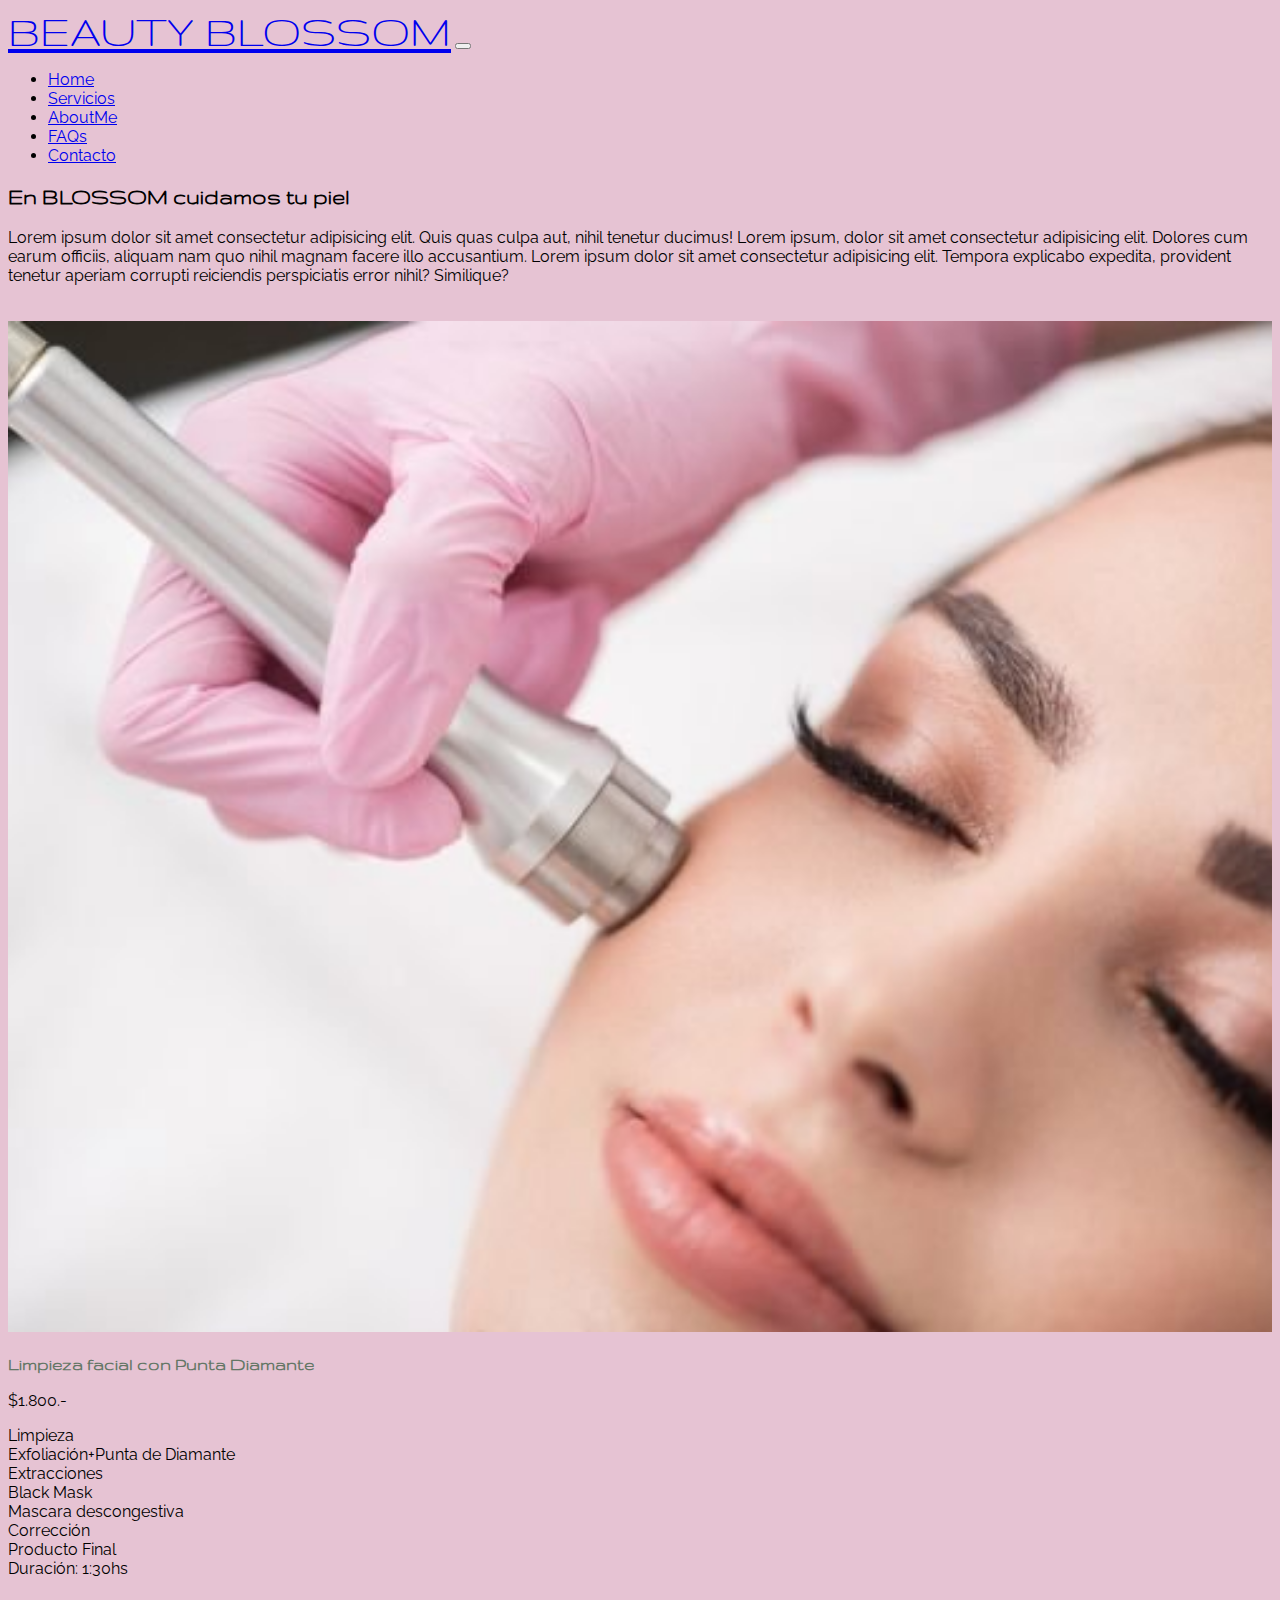
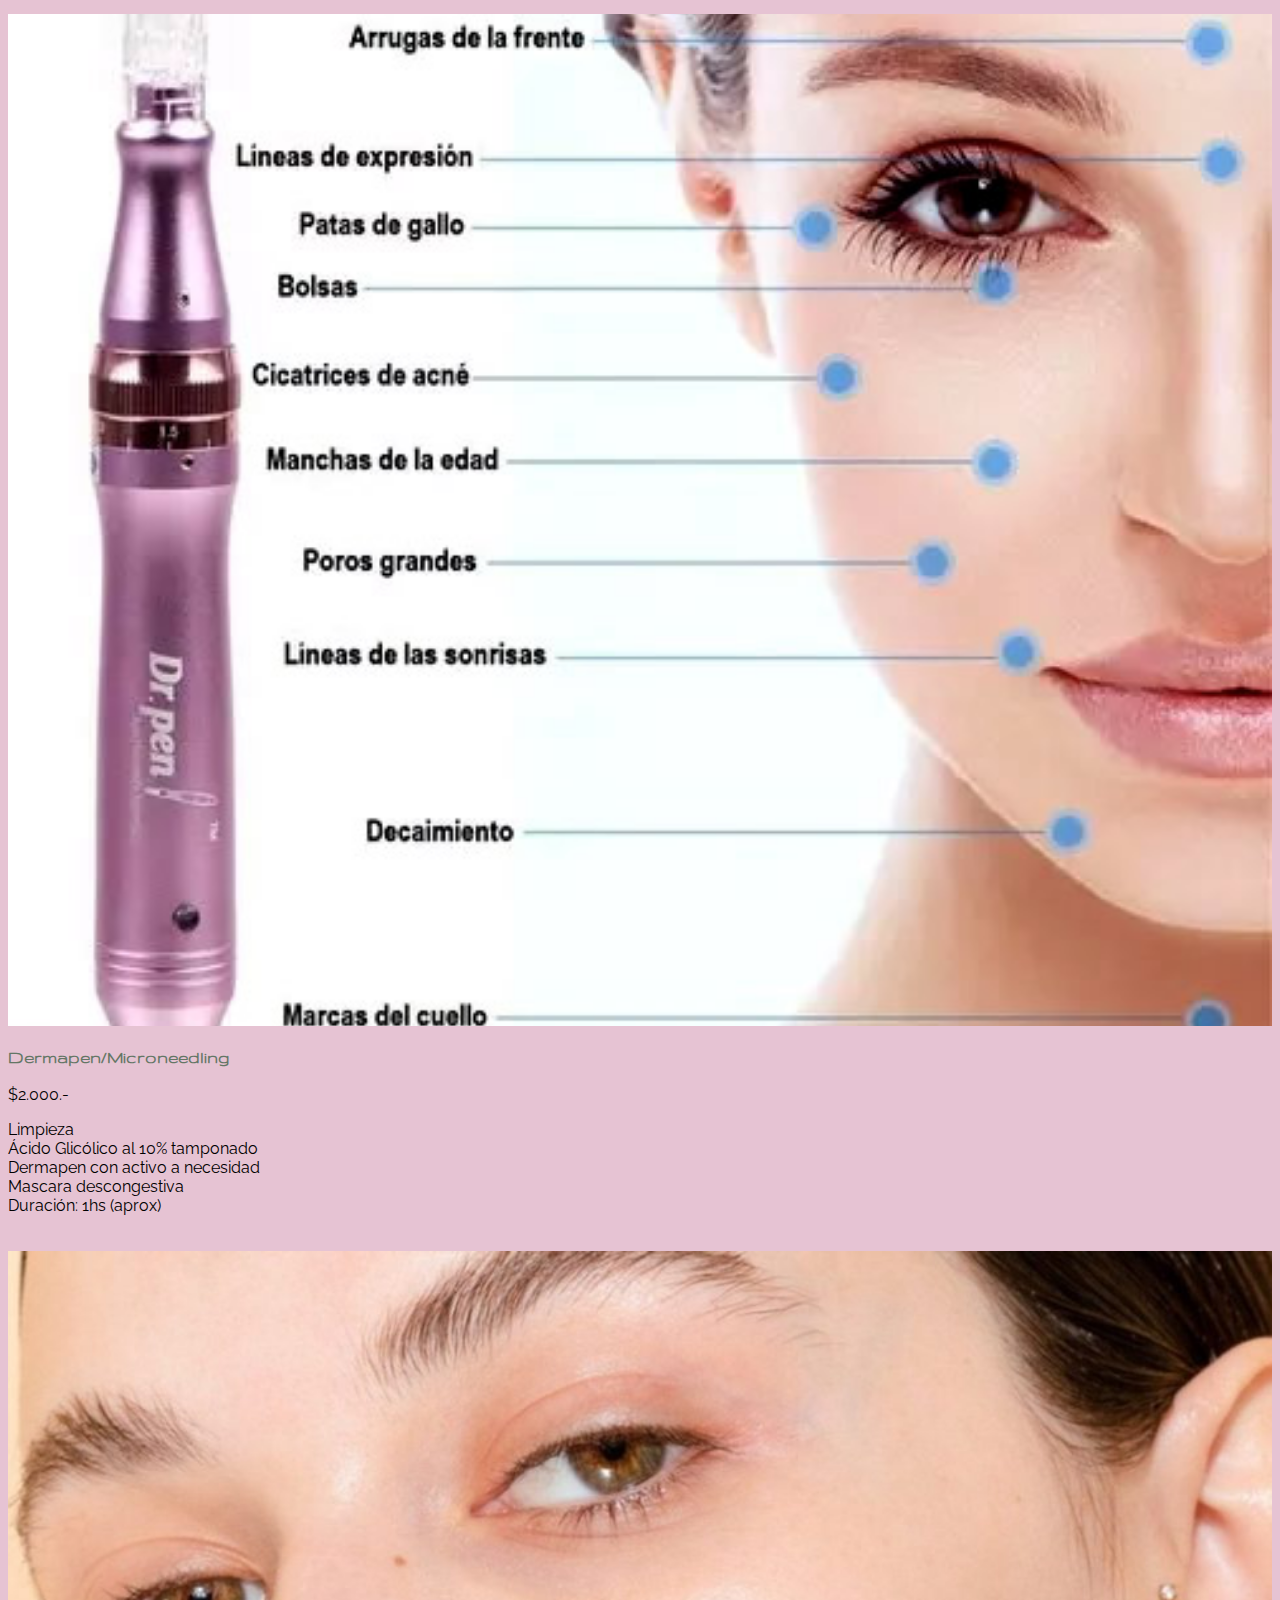
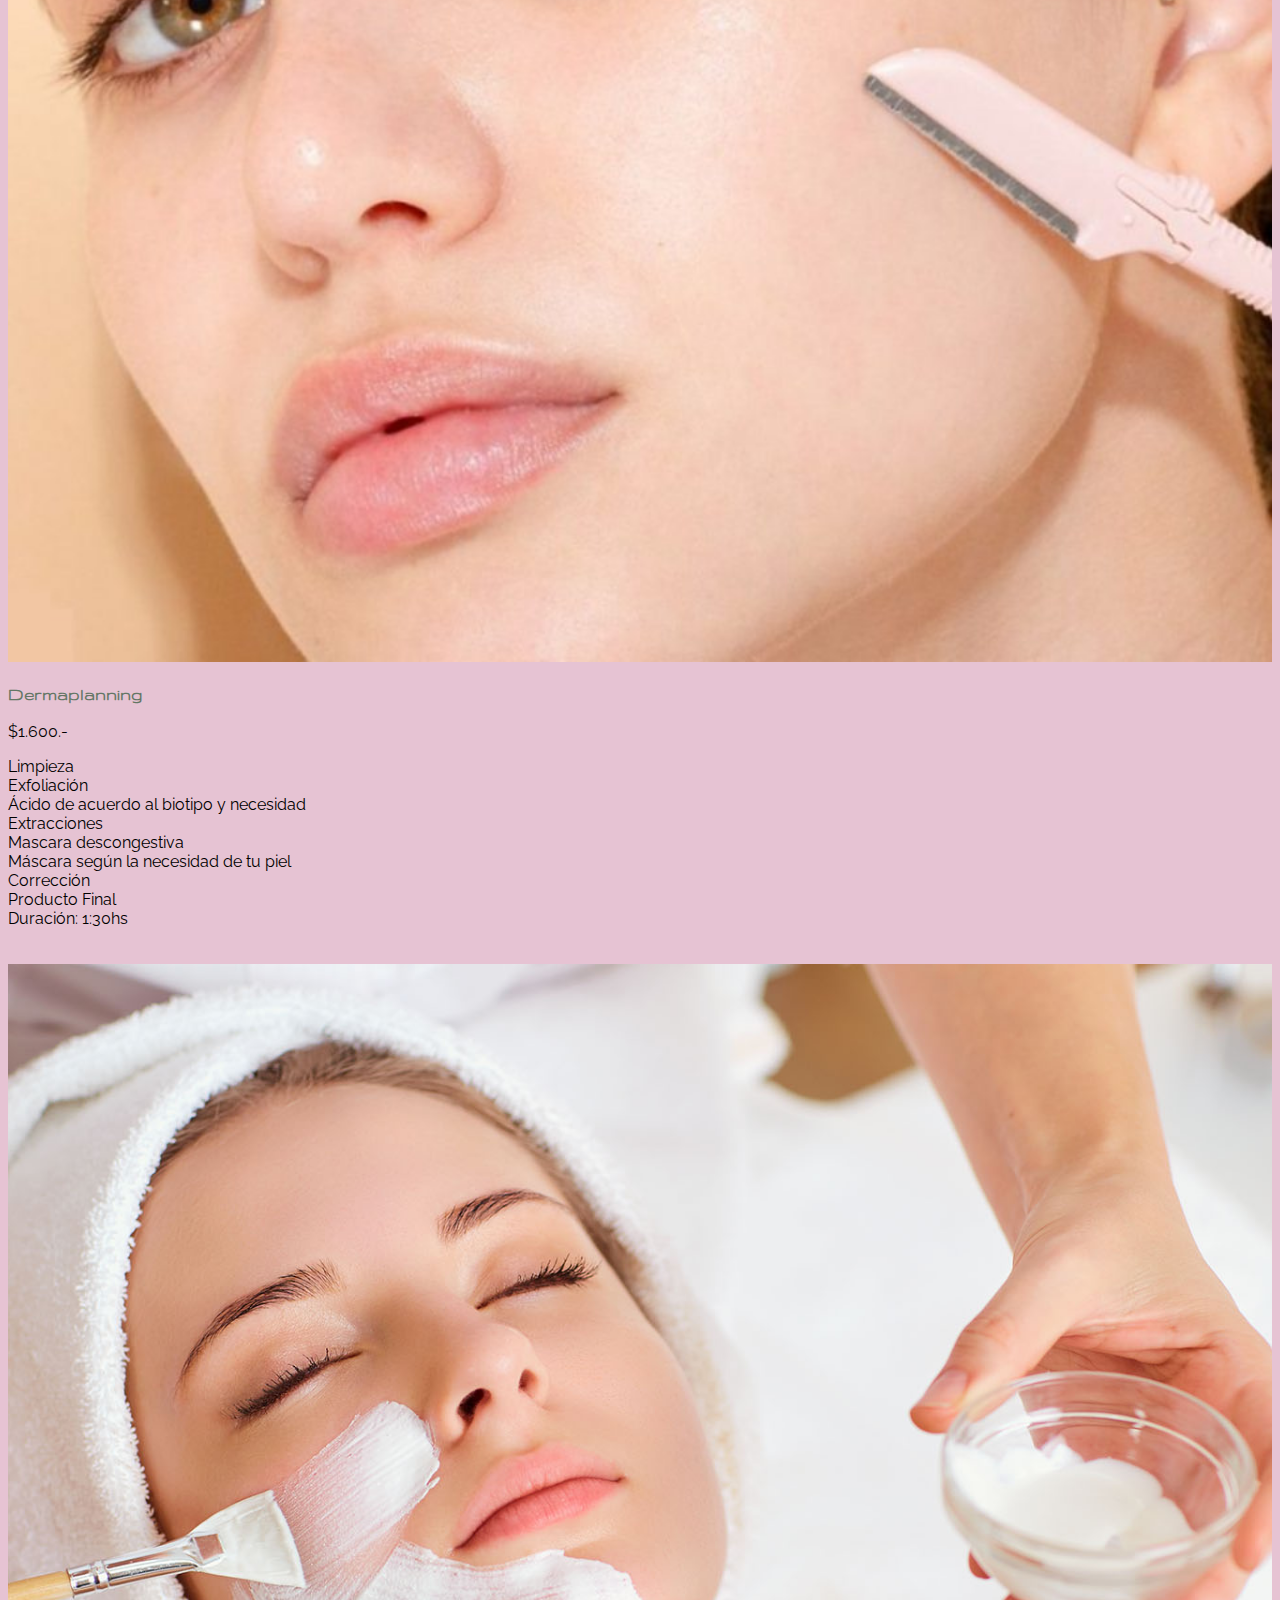
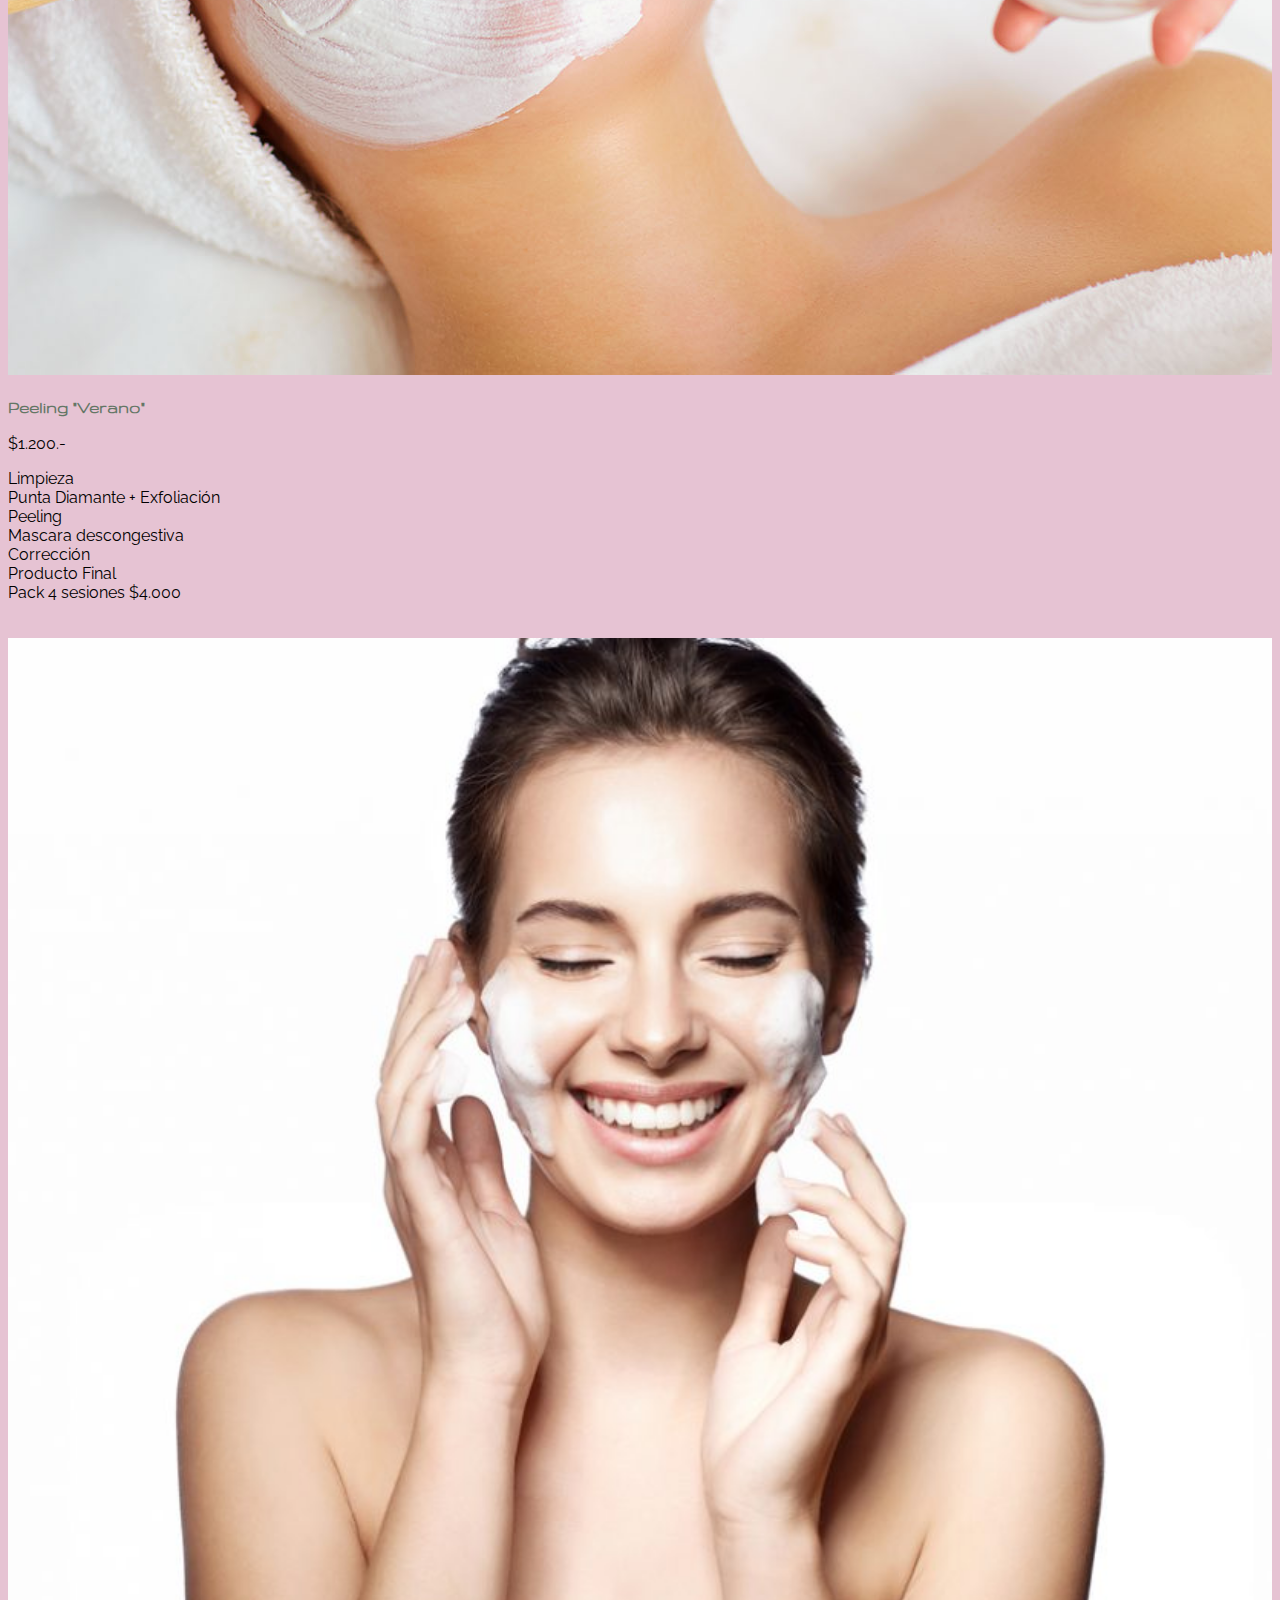
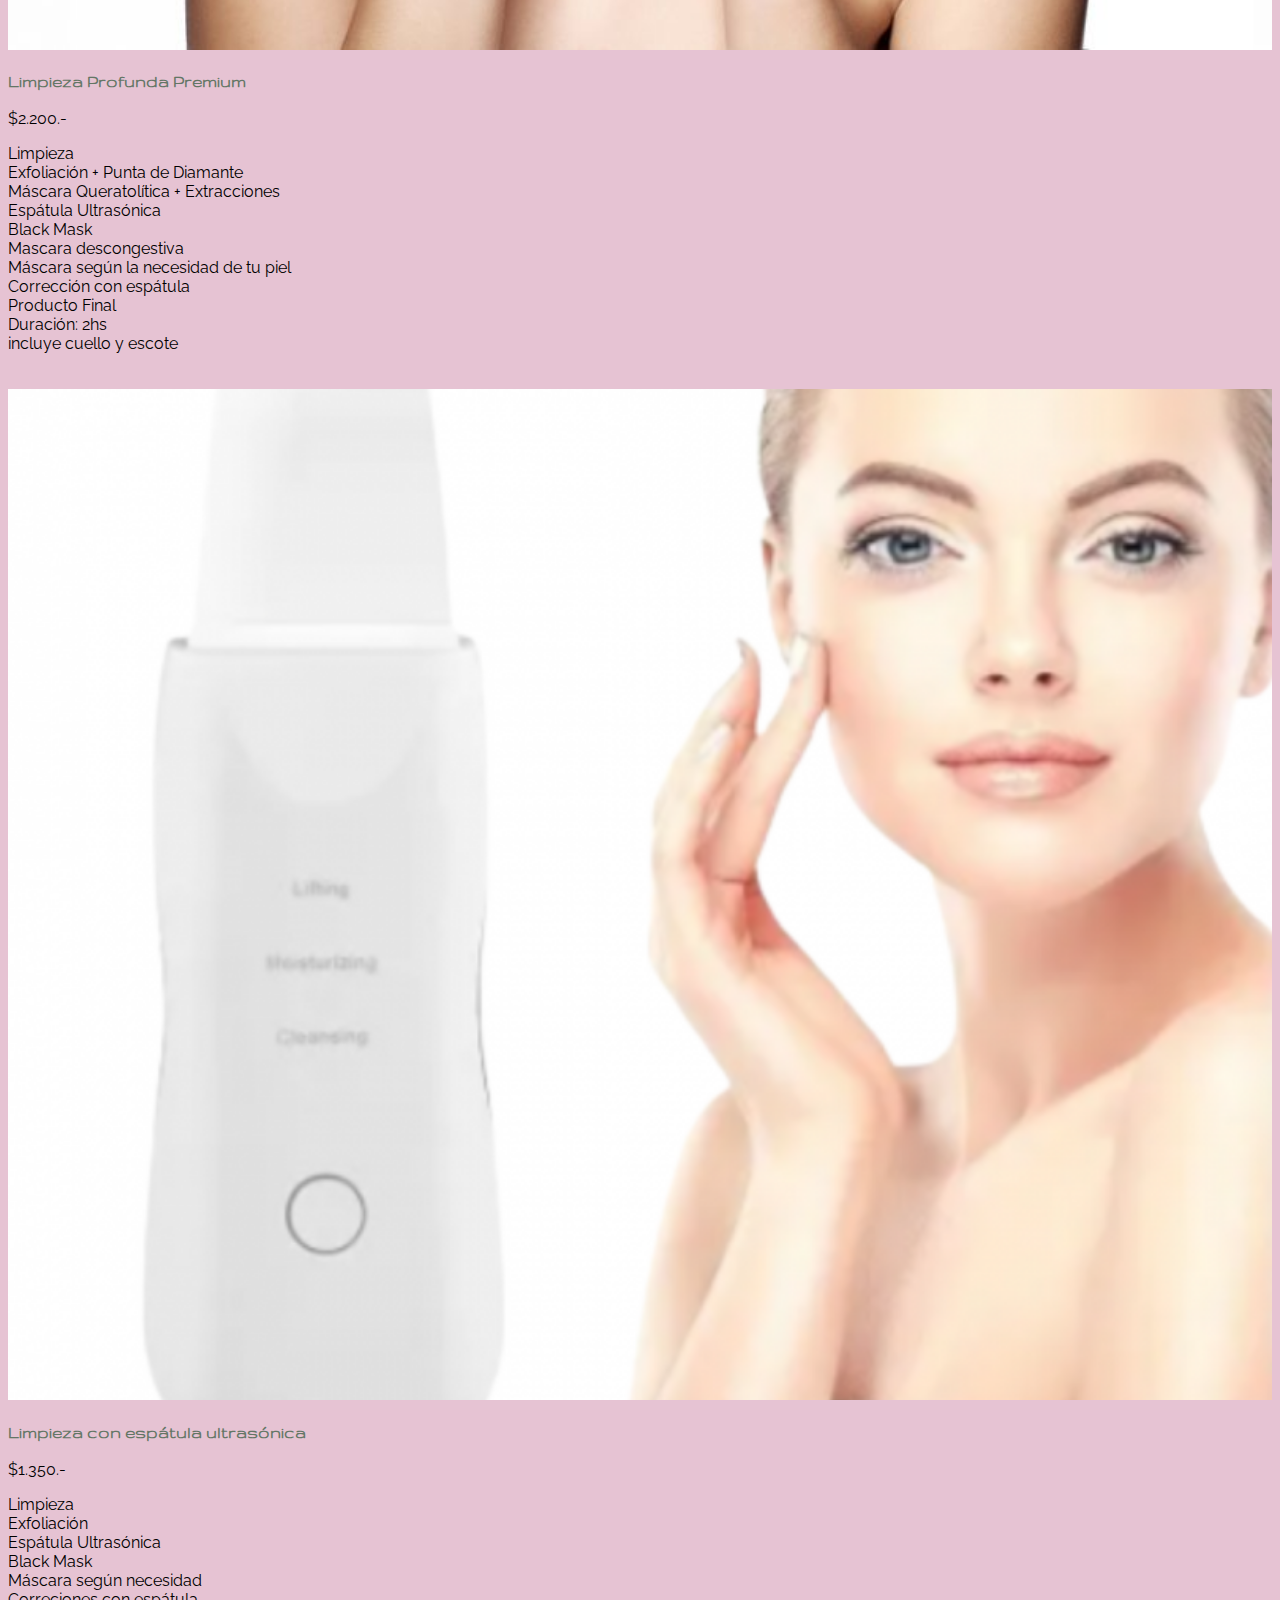
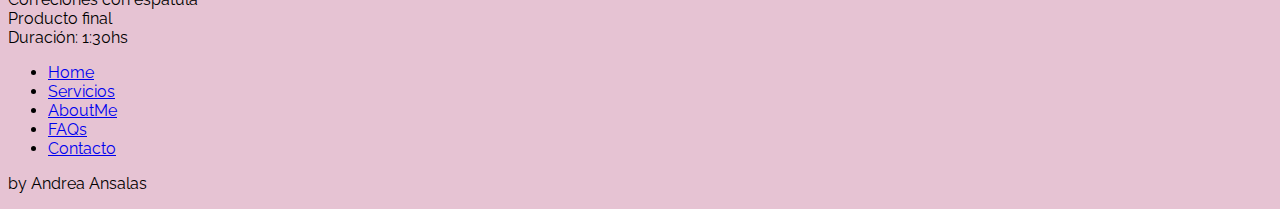
<file: pages/servicios.html>
<!DOCTYPE html>
<html lang="en">
  <head>
    <meta charset="utf-8" />
    <meta name="viewport" content="width=device-width, initial-scale=1" />
    <link
      href="https://cdn.jsdelivr.net/npm/bootstrap@5.1.3/dist/css/bootstrap.min.css"
      rel="stylesheet"
      integrity="sha384-1BmE4kWBq78iYhFldvKuhfTAU6auU8tT94WrHftjDbrCEXSU1oBoqyl2QvZ6jIW3"
      crossorigin="anonymous"
    />
    <title>Beauty Blossom</title>
    <link
      href="https://fonts.googleapis.com/css2?family=Cinzel&family=Comforter&family=Comforter+Brush&family=Gruppo&family=Homemade+Apple&family=Julius+Sans+One&family=Mandali&family=Poiret+One&family=Raleway:ital,wght@0,100;0,200;0,300;0,400;0,500;0,600;0,700;0,800;0,900;1,100;1,200;1,300;1,400;1,500;1,600;1,700;1,800;1,900&family=Smooch&family=Tangerine:wght@400;700&display=swap"
      rel="stylesheet"
    />
    <link
      href="https://fonts.googleapis.com/css2?family=Arizonia&family=Cedarville+Cursive&family=Cherish&family=Cinzel&family=Comforter&family=Comforter+Brush&family=Gruppo&family=Herr+Von+Muellerhoff&family=Homemade+Apple&family=Julius+Sans+One&family=Mandali&family=Mrs+Saint+Delafield&family=Poiret+One&family=Raleway:ital,wght@0,100;0,200;0,300;0,400;0,500;0,600;0,700;0,800;0,900;1,100;1,200;1,300;1,400;1,500;1,600;1,700;1,800;1,900&family=Seaweed+Script&family=Smooch&family=Tangerine:wght@400;700&display=swap"
      rel="stylesheet"
    />
    <link rel="stylesheet" href="../estilos/estilos.css" />
  </head>
  <body id="container_body">
    <header>
      <nav
        class="navbar navbar-expand-lg navbar-light bg-light fs-3 m-lg-5 m-mb-5"
      >
        <div class="container-fluid">
          <a class="navbar-brand" href="../index.html">BEAUTY BLOSSOM</a>
          <button
            class="navbar-toggler"
            type="button"
            data-bs-toggle="collapse"
            data-bs-target="#navbarNav"
            aria-controls="navbarNav"
            aria-expanded="false"
            aria-label="Toggle navigation"
          >
            <span class="navbar-toggler-icon"></span>
          </button>
          <div class="collapse navbar-collapse" id="navbarNav">
            <ul class="navbar-nav">
              <li class="nav-item">
                <a
                  class="nav-link active"
                  aria-current="page"
                  href="../index.html"
                  >Home</a
                >
              </li>
              <li class="nav-item">
                <a class="nav-link" href="./servicios.html">Servicios</a>
              </li>
              <li class="nav-item">
                <a class="nav-link" href="./About.html">AboutMe</a>
              </li>
              <li class="nav-item">
                <a class="nav-link" href="./FAQs.html">FAQs</a>
              </li>
              <li class="nav-item">
                <a class="nav-link" href="./Contacto.html">Contacto</a>
              </li>
            </ul>
          </div>
        </div>
      </nav>
    </header>

    <main>
      <section class="container bg-light border-0 pb-3 ">
        <h2 class="display-4 text-center aColor mb-3 mt-5 pt-3 tracking-in-expand">
          En BLOSSOM cuidamos tu piel
        </h2>
        <div>
        <p class="fs-4 mb-4 text-focus-in">
          Lorem ipsum dolor sit amet consectetur adipisicing elit. Quis quas
          culpa aut, nihil tenetur ducimus! Lorem ipsum, dolor sit amet
          consectetur adipisicing elit. Dolores cum earum officiis, aliquam nam
          quo nihil magnam facere illo accusantium. Lorem ipsum dolor sit amet
          consectetur adipisicing elit. Tempora explicabo expedita, provident
          tenetur aperiam corrupti reiciendis perspiciatis error nihil?
          Similique?
        </p>
      </div>
        <div class="row mb-5 g-3">
          <div class="col-12 col-md-6 col-lg-4 col-xl-3 fade-in">
            <div class="card px-3">
              <img
                class="a-r "
                src="../assets/microdermoabrasion-limpieza-puntas-de-diamante-istock-600x401.jpg"
                alt="Limpieza Punta de diamante"
                class="card-img-top"
              />
              <div class="card-body">
                <h3 class="h5 card-title sColor c-a fs-4">
                  Limpieza facial con Punta Diamante
                </h3>
                <p class="fs-2">$1.800.-</p>
                <ul class="card-text fs-5">
                  <li>Limpieza</li>
                  <li>Exfoliación+Punta de Diamante</li>
                  <li>Extracciones</li>
                  <li>Black Mask</li>
                  <li>Mascara descongestiva</li>
                  <li>Corrección</li>
                  <li>Producto Final</li>
                  <li class="text-center container bg-light border mt-3">
                    Duración: 1:30hs
                  </li>
                </ul>
              </div>
            </div>
          </div>

          <div class="col-12 col-md-6 col-lg-4 col-xl-3 fade-in">
            <div class="card px-3">
              <img class= " a-r"
                src="../assets/dermapen.jpg"
                alt="Limpieza Dermapen"
                class="card-img-top"
              />
              <div class="card-body">
                <h3 class="h5 card-title sColor c-a fs-4">
                  Dermapen/Microneedling
                </h3>
                <p class="fs-2">$2.000.-</p>
                <ul class="card-text fs-5">
                  <li>Limpieza</li>
                  <li>Ácido Glicólico al 10% tamponado</li>
                  <li>Dermapen con activo a necesidad</li>
                  <li>Mascara descongestiva</li>
                  <li class="text-center container bg-light border mt-3">
                    Duración: 1hs (aprox)
                  </li>
                </ul>
              </div>
            </div>
          </div>

          <div class="col-12 col-md-6 col-lg-4 col-xl-3 fade-in">
            <div class="card px-3">
              <img class="a-r"
                src="../assets/dermaplaning-1068x801-1.jpg"
                alt="Limpieza Dermaplaning"
                class="card-img-top"
              />
              <div class="card-body">
                <h3 class="h5 card-title sColor c-a fs-4">Dermaplanning</h3>
                <p class="fs-2">$1.600.-</p>
                <ul class="card-text fs-5">
                  <li>Limpieza</li>
                  <li>Exfoliación</li>
                  <li>Ácido de acuerdo al biotipo y necesidad</li>
                  <li>Extracciones</li>
                  <li>Mascara descongestiva</li>
                  <li>Máscara según la necesidad de tu piel</li>
                  <li>Corrección</li>
                  <li>Producto Final</li>
                  <li class="text-center container bg-light border mt-3">
                    Duración: 1:30hs
                  </li>
                </ul>
              </div>
            </div>
          </div>

          <div class="col-12 col-md-6 col-lg-4 col-xl-3 fade-in">
            <div class="card px-3">
              <img class="a-r "
                src="../assets/Peeling-facial-1920-3.jpg"
                alt="Limpieza facial peeling"
                class="card-img-top"
              />
              <div class="card-body">
                <h3 class="h5 card-title sColor c-a fs-4">Peeling "Verano"</h3>
                <p class="fs-2">$1.200.-</p>
                <ul class="card-text fs-5">
                  <li>Limpieza</li>
                  <li>Punta Diamante + Exfoliación</li>
                  <li>Peeling</li>
                  <li>Mascara descongestiva</li>
                  <li>Corrección</li>
                  <li>Producto Final</li>
                  <li class="text-center container bg-light border mt-3">
                    Pack 4 sesiones $4.000
                  </li>
                </ul>
              </div>
            </div>
          </div>

          <div class="col-12 col-md-6 col-lg-4 col-xl-3 fade-in">
            <div class="card px-3">
              <img
                class="a-r"
                src="../assets/limpieza profunda.jpg"
                alt="Limpieza profunda"
                class="card-img-top"
              />
              <div class="card-body">
                <h3 class="h5 card-title sColor c-a fs-4">
                  Limpieza Profunda Premium
                </h3>
                <p class="fs-2">$2.200.-</p>
                <ul class="card-text fs-5">
                  <li>Limpieza</li>
                  <li>Exfoliación + Punta de Diamante</li>
                  <li>Máscara Queratolítica + Extracciones</li>
                  <li>Espátula Ultrasónica</li>
                  <li>Black Mask</li>
                  <li>Mascara descongestiva</li>
                  <li>Máscara según la necesidad de tu piel</li>
                  <li>Corrección con espátula</li>
                  <li>Producto Final</li>
                  <li class="text-center container bg-light border mt-3">
                    Duración: 2hs
                  </li>
                  <li class="text-center container bg-light border mt-3">
                    incluye cuello y escote
                  </li>
                </ul>
              </div>
            </div>
          </div>

          <div class="col-12 col-md-6 col-lg-4 col-xl-3 fade-in">
            <div class="card px-3">
              <img
                class="a-r"
                src="../assets/espatula-ultrasonica-card.jpg"
                alt="Limpieza con espátula ultrasónica"
                class="card-img-top"
              />
              <div class="card-body">
                <h3 class="h5 card-title sColor c-a fs-4">
                  Limpieza con espátula ultrasónica
                </h3>
                <p class="fs-2">$1.350.-</p>
                <ul class="card-text fs-5">
                  <li>Limpieza</li>
                  <li>Exfoliación</li>
                  <li>Espátula Ultrasónica</li>
                  <li>Black Mask</li>
                  <li>Máscara según necesidad</li>
                  <li>Correciones con espátula</li>
                  <li>Producto final</li>
                  <li class="text-center container bg-light border mt-3">
                    Duración: 1:30hs
                  </li>
                </ul>
              </div>
            </div>
          </div>
        </div>
      </section>
    </main>

    <footer class="py-3 my-4 fs-5">
      <div class="container">
        <ul class="nav justify-content-center border-bottom pb-3 mb-3">
          <li class="nav-item">
            <a href="../index.html" class="nav-link px-2 text-muted">Home</a>
          </li>
          <li class="nav-item">
            <a href="./servicios.html" class="nav-link px-2 text-muted"
              >Servicios</a
            >
          </li>
          <li class="nav-item">
            <a href="./About.html" class="nav-link px-2 text-muted">AboutMe</a>
          </li>
          <li class="nav-item">
            <a href="./FAQs.html" class="nav-link px-2 text-muted">FAQs</a>
          </li>
          <li class="nav-item">
            <a href="./Contacto.html" class="nav-link px-2 text-muted"
              >Contacto</a
            >
          </li>
        </ul>
        <p class="text-center text-muted">by Andrea Ansalas</p>
      </div>
    </footer>
    <!-- Js de BS -->
    <script
      src="https://cdn.jsdelivr.net/npm/bootstrap@5.1.3/dist/js/bootstrap.bundle.min.js"
      integrity="sha384-ka7Sk0Gln4gmtz2MlQnikT1wXgYsOg+OMhuP+IlRH9sENBO0LRn5q+8nbTov4+1p"
      crossorigin="anonymous"
    ></script>
  </body>
</html>
</file>
<file: estilos/estilos.css>
:root{
    --main-color: #E0756B;
    --secundary-color:#E6B7B3;
    --rosa-bebe: #E6C3D3;
    --bordo: #66384D;
    --complementario: #637665;
    --fontsub: julius sans one 
    --fonth1: gruppo
    --fontnav: raleway
    --fontoverlay: poiret one
    --step--2: clamp(0.91rem, 0.89rem + 0.10vw, 0.96rem);
    --step--1: clamp(1.09rem, 1.05rem + 0.21vw, 1.20rem);
    --step-0: clamp(1.31rem, 1.24rem + 0.37vw, 1.50rem);
    --step-1: clamp(1.58rem, 1.46rem + 0.59vw, 1.88rem);
    --step-2: clamp(1.89rem, 1.71rem + 0.89vw, 2.34rem);
    --step-3: clamp(2.27rem, 2.01rem + 1.29vw, 2.93rem);
    --step-4: clamp(2.72rem, 2.36rem + 1.83vw, 3.66rem);
    --step-5: clamp(3.27rem, 2.75rem + 2.56vw, 4.58rem);
    
}

.navbar-collapse {
    justify-content: end;
}

.navbar-brand {
    font-family: gruppo;
    font-size: var(--step-3);
}

h1, h2, h3 {
    font-family: gruppo;
    font-weight: bold;
}

p, li, a {
font-family: raleway;
}

img, svg {
    margin-top: 20px;
}


#container_body {
    background-color: var(--rosa-bebe)
}

.info {
text-decoration: none;

}

.bg-light {
    --bs-bg-opacity: 0.6;
}

.c-a{
    color: var(--complementario);
}

.a-r{
    width: 100%;
    object-fit: cover;
    aspect-ratio: 1 / 0.8;
}

.a-car{
    width: 100%;
    object-fit: cover;
    aspect-ratio: 3 / 1;
}

.a-sec{
    width: 100%;
    object-fit: cover;
    aspect-ratio: 3 / 1.5;
}

/* CARTAS SERVICIOS */ 

.card-text{
    list-style: none;
    padding: 0;

}

/*ANIMACIONES*/

.fade-in {
	-webkit-animation: fade-in 3s cubic-bezier(0.390, 0.575, 0.565, 1.000) 1s both ;
	        animation: fade-in 3s cubic-bezier(0.390, 0.575, 0.565, 1.000) 1s both ;
}

 @-webkit-keyframes fade-in {
    0% {
      opacity: 0;
    }
    100% {
      opacity: 1;
    }
  }
  @keyframes fade-in {
    0% {
      opacity: 0;
    }
    100% {
      opacity: 1;
    }
  }

  .tracking-in-expand {
	-webkit-animation: tracking-in-expand 1.5s cubic-bezier(0.215, 0.610, 0.355, 1.000) 0.5s both;
	        animation: tracking-in-expand 1.5s cubic-bezier(0.215, 0.610, 0.355, 1.000) 0.5s both;
}

 @-webkit-keyframes tracking-in-expand {
    0% {
      letter-spacing: -0.5em;
      opacity: 0;
    }
    40% {
      opacity: 0.6;
    }
    100% {
      opacity: 1;
    }
  }
  @keyframes tracking-in-expand {
    0% {
      letter-spacing: -0.5em;
      opacity: 0;
    }
    40% {
      opacity: 0.6;
    }
    100% {
      opacity: 1;
    }
  }
  
  .text-focus-in {
	-webkit-animation: text-focus-in 1.5s cubic-bezier(0.550, 0.085, 0.680, 0.530) both;
	        animation: text-focus-in 1.5s cubic-bezier(0.550, 0.085, 0.680, 0.530) both;
}

 @-webkit-keyframes text-focus-in {
    0% {
      -webkit-filter: blur(12px);
              filter: blur(12px);
      opacity: 0;
    }
    100% {
      -webkit-filter: blur(0px);
              filter: blur(0px);
      opacity: 1;
    }
  }
  @keyframes text-focus-in {
    0% {
      -webkit-filter: blur(12px);
              filter: blur(12px);
      opacity: 0;
    }
    100% {
      -webkit-filter: blur(0px);
              filter: blur(0px);
      opacity: 1;
    }
  }
</file>
